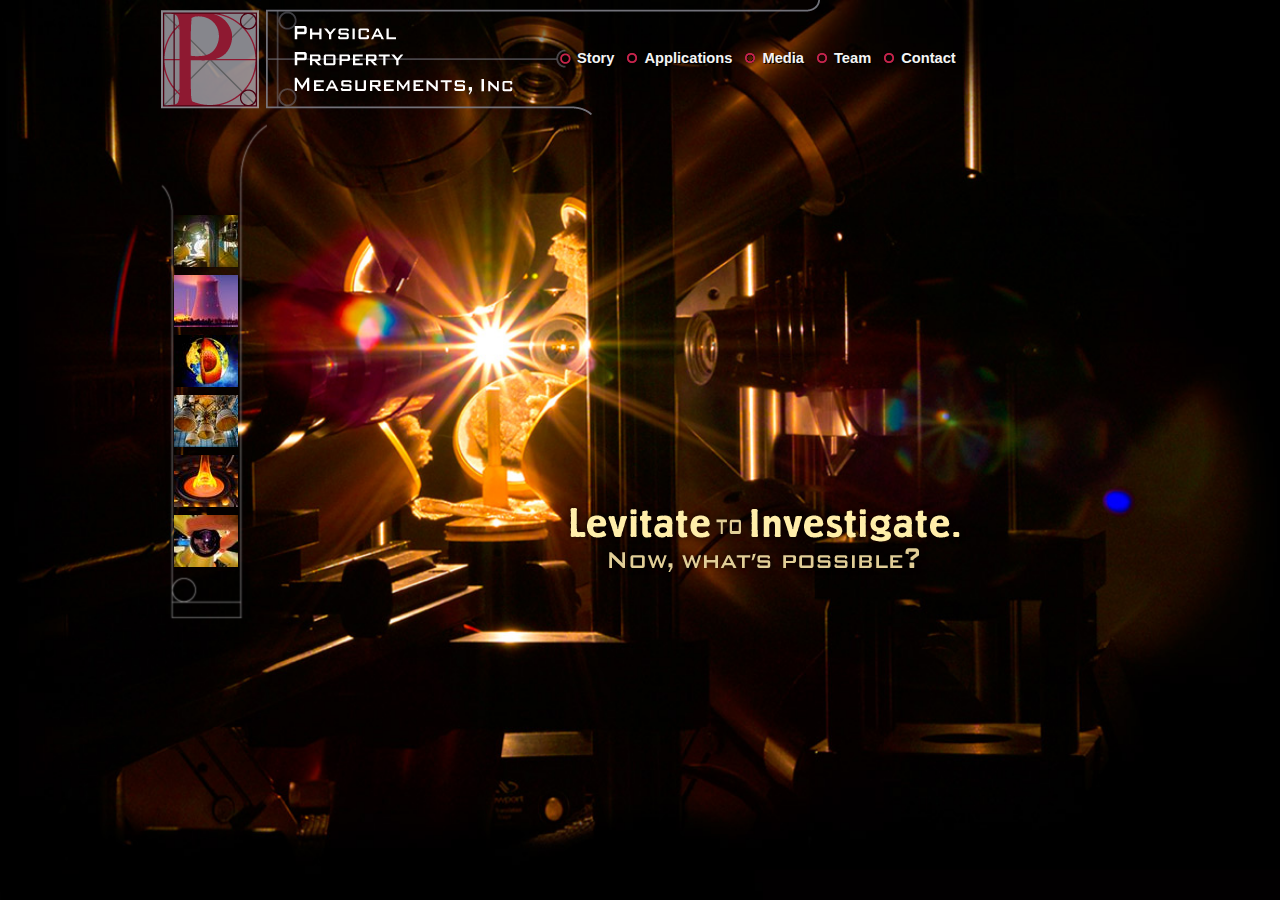
<file: index.html>
<!DOCTYPE html>
<html>
<head>
<meta charset="utf-8">
<meta http-equiv="Content-Type" content="text/html; charset=UTF-8">
<meta name="author" content="Jeff Sickel, Corpus Callosum Corpoation">
<meta name="robots" content="all">
<meta name="keywords" content="containerless, levitation, containerless materials processing, high temperature melts, aero-acoustic levitator">
<meta name="msvalidate.01" content="B1469F4B7B9A7CA0CBE9A49413F02717" />
<title>PPM: Containerless processing of levitated materials</title>
<link rel="stylesheet" href="css/style.css" type="text/css" media="all" />
<link rel="stylesheet" href="css/content.css" type="text/css" media="all" />
<link rel="icon" type="image/x-icon" href="favicon.ico">
<script src="/js/ga.js" type="text/javascript"></script>
</head>
<body class="home">
<div class="wrapper">
<header>
<div class="header">
<div class="logo fl">
<h1><span>Physical Property Measurements</span><a href="index.html"><img src="img/ppm_logo.png" alt="" title="PPM"/></a><img src="img/navframe.png" /></h1>
</div>
<div class="menu fl">
<ul id="nav" class="menu fr" role="navigation">
	<li class="nl"><a title="Story" href="story.html">Story</a></li>
	<li><a title="Applications" href="apps.html">Applications</a></li>
	<li class="subdec"><a title="Media" href="#">Media</a>
		<ul>
		<li><a title="Media > Documents" href="docs.html">Documents</a></li>
		<li><a title="Media > Images" href="images.html">Images</a></li>
		<li><a title="Media > Videos" href="videos.html">Videos</a></li>
		</ul>
	</li>
	<li class="subdec"><a class="hunder" title="Team" href="team.html">Team</a>
		<ul>
		<li><a title="Team > Credits" href="credits.html">Credits</a>
		</li>
		</ul>
	</li>
	<li><a title="Contact" href="contact.html">Contact</a></li>
</ul>
</div>
</div>
</header>

<article>
<div class="content">
<div class="trademark">
<span>Levitate to Investigate.</span>
</div>

<div class="thumb">
<div id="ttop"><img src="img/home_vert_ftop.png" alt=""/></div>
<ul id="thumbnav">
	<li>
	<img src="img/t_aal.jpg"/>
	<img src="img/tp_aal.jpg" class="preview"/>
	<span>Research:<br />
	Use containerless processing to study material properties in unexplored environments. Achieve temperatures greater than 3000°C.  Hold deeply undercooled melts.<br />
	<a href="apps.html#Research">read more</a>
	</span>
	</li>
	<li>
	<img src="img/t_nuclear.jpg"/>
	<img src="img/tp_nuclear.jpg" class="preview"/>
	<span>Nuclear:<br />
	Study molten nuclear materials.  Liquidus &amp; melting temperatures, density, surface tension, viscosity, vaporization rates, etc.<br />
	<a href="apps.html#Nuclear">read more</a>
	</span>
	</li>
	<li>
	<img src="img/t_earth.jpg"/>
	<img src="img/tp_earth.jpg" class="preview"/>
	<span>Earth Science:<br />
	Handle molten minerals at any temperature, above and below the melting point.<br />
	<a href="apps.html#Earth">read more</a>
	</span>
	</li>
	<li>
	<img src="img/t_prop.jpg"/>
	<img src="img/tp_prop.jpg" class="preview"/>
	<span>Rockets:<br />
	Measure undercooling, recalescence, optical properties of molten rocket effluents.<br />
	<a href="apps.html#Propulsion">read more</a>
	</span>
	</li>
	<li>
	<img src="img/t_glass.jpg"/>
	<img src="img/tp_glass.jpg" class="preview"/>
	<span>Glass:<br />
	Novel glasses form from deeply undercooled melts.  Fragile glass-forming liquids.  Viscosity, surface tension, efficient glass property vs composition studies.<br />
	<a href="apps.html#Glass">read more</a>
	</span>
	</li>
	<li>
	<img src="img/t_imagine.jpg"/>
	<img src="img/tp_imagine.jpg" class="preview"/>
	<span>Imagination:<br />
	The AAL can heat and melt material, with control, at near solar radiance temperatures.<br />
	<a href="apps.html#Imagination">read more</a>
	</span>
	</li>
</ul>
<div id="tbot"><img src="img/home_vert_fbot.png" alt=""/></div>
</div>
</div>
</article>

<footer>
<div class="footer">
<div class="copyright">
<span>&copy; 2011 Physical Property Measurements, Inc.  Evanston, IL</span>
</div>
</div>
</footer>

</div>

</body>
</html>
</file>
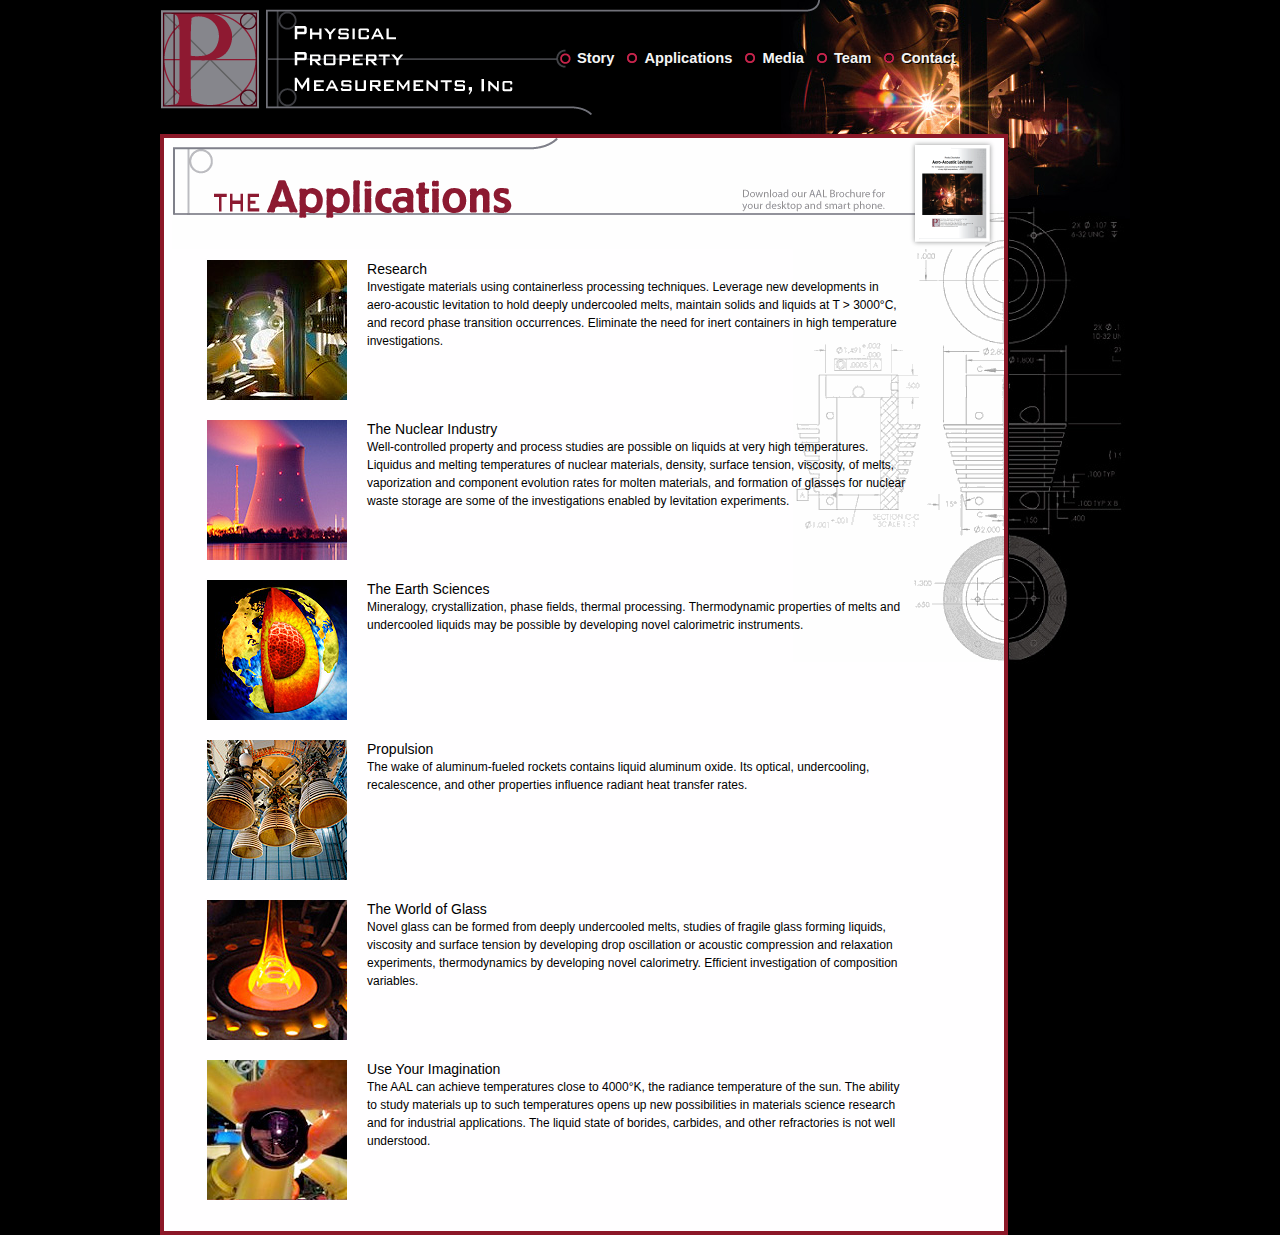
<file: apps.html>
<!DOCTYPE html>
<html>
<head>
<meta charset="utf-8">
<meta http-equiv="Content-Type" content="text/html; charset=UTF-8">
<meta name="author" content="Jeff Sickel, Corpus Callosum Corpoation">
<meta name="robots" content="all">
<meta name="keywords" content="containerless, levitation, containerless materials processing, high temperature melts, aero-acoustic levitator">
<title>Physical Property Measurements: Applications</title>
<link rel="stylesheet" href="css/style.css" type="text/css" media="all" />
<link rel="stylesheet" href="css/content.css" type="text/css" media="all" />
<link rel="icon" type="image/x-icon" href="favicon.ico">
<script src="/js/ga.js" type="text/javascript"></script>
</head>
<body class="inter">
<div class="wrapper">
<header>
<div class="header">
<div class="logo fl">
<h1><span>Physical Property Measurements</span><a href="index.html"><img src="img/ppm_logo.png" alt="" title="PPM"/></a><img src="img/navframe.png" /></h1>
</div>
<div class="menu fl">
<ul id="nav" class="menu fr" role="navigation">
	<li class="nl"><a title="Story" href="story.html">Story</a></li>
	<li><a title="Applications" href="apps.html">Applications</a></li>
	<li class="subdec"><a title="Media" href="#">Media</a>
		<ul>
		<li><a title="Media > Documents" href="docs.html">Documents</a></li>
		<li><a title="Media > Images" href="images.html">Images</a></li>
		<li><a title="Media > Videos" href="videos.html">Videos</a></li>
		</ul>
	</li>
	<li class="subdec"><a class="hunder" title="Team" href="team.html">Team</a>
		<ul>
		<li><a title="Team > Credits" href="credits.html">Credits</a>
		</li>
		</ul>
	</li>
	<li><a title="Contact" href="contact.html">Contact</a></li>
</ul>
</div>
</div>
</header>

<article>
<div class="content">
<div class="tframe">
<div class="tlineart fl"><img id="title" src="img/applications.png" alt="the Applications"/></div>
<div class="tbrochure fr"><a href="docs/aal_brochure.pdf"><img src="img/pdf_doc_icon.png" alt="AAL Brochure" title="AAL Brochure"/></a></div>

<div class="detail fl">
<div class="app">
<img src="img/a_research.jpg" />
<div class="info" id="Research">
<h3>Research</h3>
<span>
Investigate materials using containerless processing techniques.  Leverage new
developments in aero-acoustic levitation to hold deeply undercooled melts,
maintain solids and liquids at T > 3000°C, and record phase transition occurrences.
Eliminate the need for inert containers in high temperature investigations.
</span>
</div>
</div>

<div class="app">
<img src="img/a_nuclear.jpg" />
<div class="info" id="Nuclear">
<h3>The Nuclear Industry</h3>
<span>
Well-controlled property and process studies are possible on liquids at very high
temperatures. Liquidus and melting temperatures of nuclear materials, density, surface
tension, viscosity, of melts, vaporization and component evolution rates for molten materials,
and formation of glasses for nuclear waste storage are some of the investigations enabled by
levitation experiments.
</span>
</div>
</div>

<div class="app">
<img src="img/a_earth.jpg" />
<div class="info" id="Earth">
<h3>The Earth Sciences</h3>
<span>
Mineralogy, crystallization, phase fields, thermal processing. Thermodynamic properties
of melts and undercooled liquids may be possible by developing novel calorimetric instruments.</span>
</div>
</div>

<div class="app">
<img src="img/a_prop.jpg" />
<div class="info" id="Propulsion">
<h3>Propulsion</h3>
<span>
The wake of aluminum-fueled rockets contains liquid aluminum oxide. Its optical,
undercooling, recalescence, and other properties influence radiant heat transfer rates. </span>
</div>
</div>

<div class="app">
<img src="img/a_glass.jpg" />
<div class="info" id="Glass">
<h3>The World of Glass</h3>
<span>
Novel glass can be formed from deeply undercooled melts, studies of fragile glass forming
liquids, viscosity and surface tension by developing drop oscillation or acoustic compression
and relaxation experiments, thermodynamics by developing novel calorimetry. Efficient
investigation of composition variables.</span>
</div>
</div>

<div class="app">
<img src="img/a_imagine.jpg" />
<div class="info" id="Imagination">
<h3>Use Your Imagination</h3>
<span>
The AAL can achieve temperatures close to 4000°K, the radiance temperature of the sun.
The ability to study materials up to such temperatures opens up new possibilities
in materials science research and for industrial applications. The liquid state of
borides, carbides, and other refractories is not well understood.
</span>
</div>
</div>

</div>

</div>
</div>
</article>

<footer>
<div class="footer">
<div class="copyright">
<span>&copy; 2011 Physical Property Measurements, Inc.  Evanston, IL</span>
</div>
</div>
</footer>

</div>

</body>
</html>
</file>
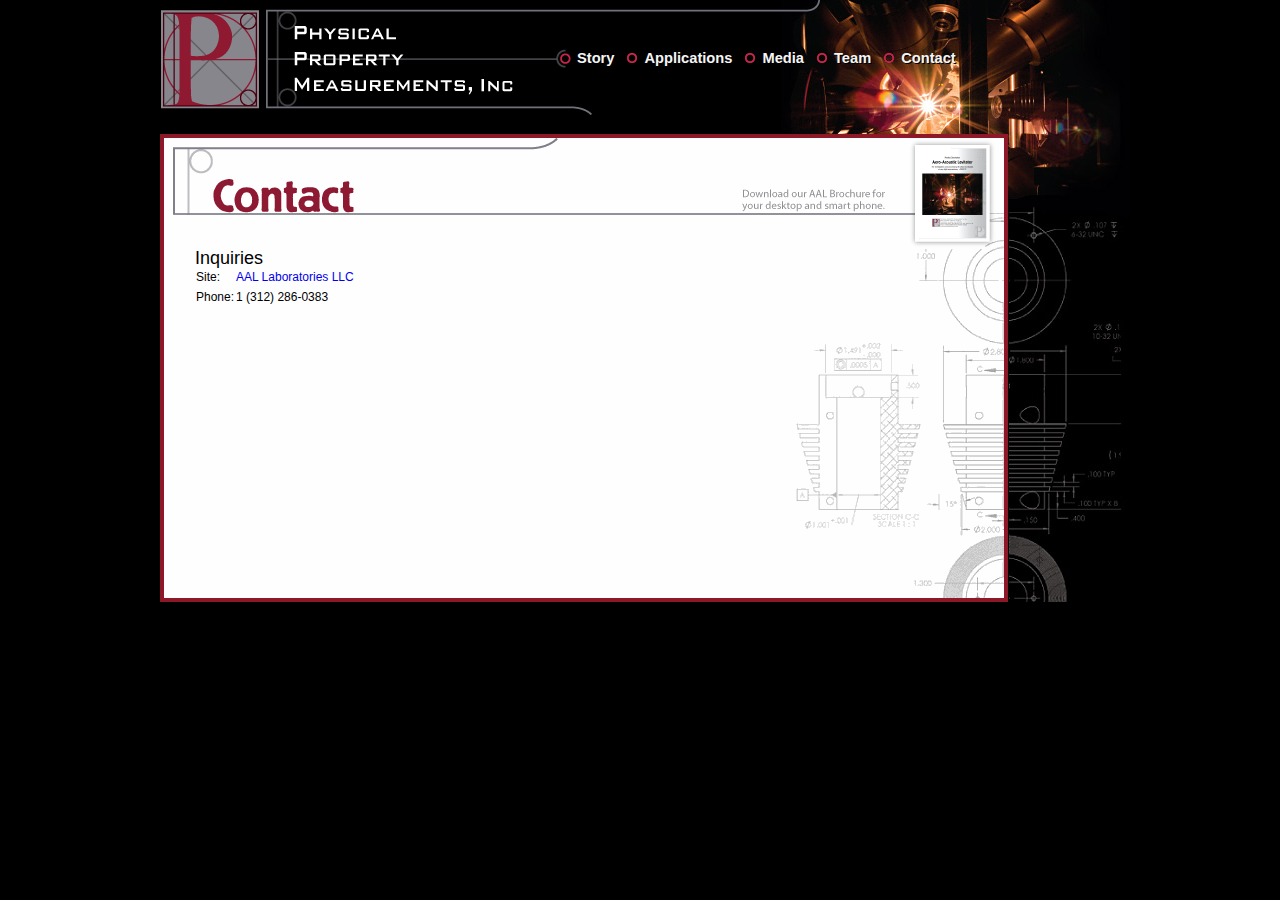
<file: contact.html>
<!DOCTYPE html>
<html>
<head>
<meta charset="utf-8">
<meta http-equiv="Content-Type" content="text/html; charset=UTF-8">
<meta name="author" content="Jeff Sickel, Corpus Callosum Corpoation">
<meta name="robots" content="all">
<meta name="keywords" content="levitation, containerless materials processing, high temperature melts, aero-acoustic levitator">
<title>Physical Property Measurements: Contact</title>
<link rel="stylesheet" href="css/style.css" type="text/css" media="all" />
<link rel="stylesheet" href="css/content.css" type="text/css" media="all" />
<link rel="stylesheet" href="css/s.css" type="text/css" media="all" />
<link rel="icon" type="image/x-icon" href="favicon.ico">
<script type="text/javascript" src="js/jquery-1.6.1.min.js"></script>
<script type="text/javascript" src="js/fancybox-1.3.4/jquery.easing-1.3.pack.js"></script>
<script type="text/javascript" src="js/fancybox-1.3.4/jquery.mousewheel-3.0.4.pack.js"></script>

<script type="text/javascript" src="js/fancybox-1.3.4/jquery.fancybox-1.3.4.js"></script>
    <link rel="stylesheet" type="text/css" href="js/fancybox-1.3.4/jquery.fancybox-1.3.4.css" media="screen" />
<script type="text/javascript" src="js/modernizr-1.7.min.js"></script>
<script type="text/javascript" src="js/web.js"></script>
<script src="/js/ga.js" type="text/javascript"></script>
</head>
<body class="inter">
<div class="wrapper">
<header>
<div class="header">
<div class="logo fl">
<h1><span>Physical Property Measurements</span><a href="index.html"><img src="img/ppm_logo.png" alt="" title="PPM"/></a><img src="img/navframe.png" /></h1>
</div>
<div class="menu fl">
<ul id="nav" class="menu fr" role="navigation">
	<li class="nl"><a title="Story" href="story.html">Story</a></li>
	<li><a title="Applications" href="apps.html">Applications</a></li>
	<li class="subdec"><a title="Media" href="#">Media</a>
		<ul>
		<li><a title="Media > Documents" href="docs.html">Documents</a></li>
		<li><a title="Media > Images" href="images.html">Images</a></li>
		<li><a title="Media > Videos" href="videos.html">Videos</a></li>
		</ul>
	</li>
	<li class="subdec"><a class="hunder" title="Team" href="team.html">Team</a>
		<ul>
		<li><a title="Team > Credits" href="credits.html">Credits</a>
		</li>
		</ul>
	</li>
	<li><a title="Contact" href="contact.html">Contact</a></li>
</ul>
</div>
</div>
</header>

<article>
<div class="content">
<div class="tframe">
<div class="tlineart fl"><img id="title" src="img/contact.png" alt="Contact"/></div>
<div class="tbrochure fr"><a href="docs/aal_brochure.pdf"><img src="img/pdf_doc_icon.png" alt="AAL Brochure" title="AAL Brochure"/></a></div>
<div class="detail">

<div class="scol">
<h2>Inquiries</h2>
<table>
<tr>
<td>Site:</td>
<td><a href="https://aal-labs.com/contact/">AAL Laboratories LLC</a> </td>
</tr>
<tr>
<td>Phone:</td>
<td>1 (312) 286-0383</td>
</tr>
</table>
</span>
</div>

</div>

</div>

</div>
</article>

<footer>
<div class="footer">
<div class="copyright">
<span>&copy; 2011 Physical Property Measurements, Inc.  Evanston, IL</span>
</div>
</div>
</footer>

</div>

</body>
</html>
</file>
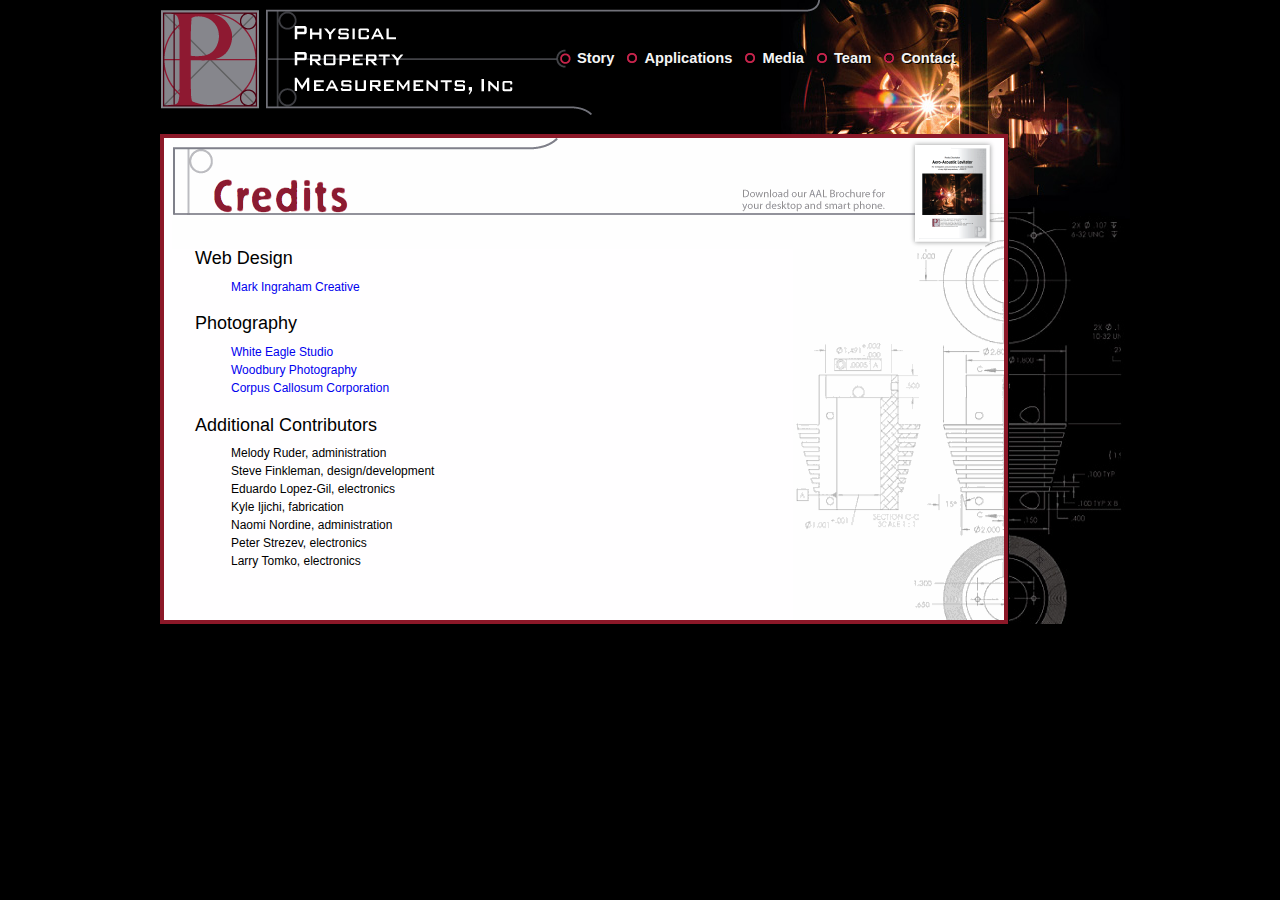
<file: credits.html>
<!DOCTYPE html>
<html>
<head>
<meta charset="utf-8">
<meta http-equiv="Content-Type" content="text/html; charset=UTF-8">
<meta name="author" content="Jeff Sickel, Corpus Callosum Corpoation">
<meta name="robots" content="all">
<meta name="keywords" content="levitation, containerless materials processing, high temperature melts, aero-acoustic levitator">
<title>Physical Property Measurements: Credits</title>
<link rel="stylesheet" href="css/style.css" type="text/css" media="all" />
<link rel="stylesheet" href="css/content.css" type="text/css" media="all" />
<link rel="stylesheet" href="css/s.css" type="text/css" media="all" />
<link rel="icon" type="image/x-icon" href="favicon.ico">
<script type="text/javascript" src="js/jquery-1.6.1.min.js"></script>
<script type="text/javascript" src="js/fancybox-1.3.4/jquery.easing-1.3.pack.js"></script>
<script type="text/javascript" src="js/fancybox-1.3.4/jquery.mousewheel-3.0.4.pack.js"></script>

<script type="text/javascript" src="js/fancybox-1.3.4/jquery.fancybox-1.3.4.js"></script>
    <link rel="stylesheet" type="text/css" href="js/fancybox-1.3.4/jquery.fancybox-1.3.4.css" media="screen" />
<script type="text/javascript" src="js/modernizr-1.7.min.js"></script>
<script type="text/javascript" src="js/web.js"></script>
<script src="/js/ga.js" type="text/javascript"></script>
</head>
<body class="inter">
<div class="wrapper">
<header>
<div class="header">
<div class="logo fl">
<h1><span>Physical Property Measurements</span><a href="index.html"><img src="img/ppm_logo.png" alt="" title="PPM"/></a><img src="img/navframe.png" /></h1>
</div>
<div class="menu fl">
<ul id="nav" class="menu fr" role="navigation">
	<li class="nl"><a title="Story" href="story.html">Story</a></li>
	<li><a title="Applications" href="apps.html">Applications</a></li>
	<li class="subdec"><a title="Media" href="#">Media</a>
		<ul>
		<li><a title="Media > Documents" href="docs.html">Documents</a></li>
		<li><a title="Media > Images" href="images.html">Images</a></li>
		<li><a title="Media > Videos" href="videos.html">Videos</a></li>
		</ul>
	</li>
	<li class="subdec"><a class="hunder" title="Team" href="team.html">Team</a>
		<ul>
		<li><a title="Team > Credits" href="credits.html">Credits</a>
		</li>
		</ul>
	</li>
	<li><a title="Contact" href="contact.html">Contact</a></li>
</ul>
</div>
</div>
</header>

<article>
<div class="content">
<div class="tframe">
<div class="tlineart fl"><img id="title" src="img/credits.png" alt="Credits"/></div>
<div class="tbrochure fr"><a href="docs/aal_brochure.pdf"><img src="img/pdf_doc_icon.png" alt="AAL Brochure" title="AAL Brochure"/></a></div>
<div class="detail">

<div class="scol">
<h2>Web Design</h2>
<section style="margin-left: 3em; margin-top: 8pt; margin-bottom: 14pt">
<p>
<a href="http://www.ingycreative.info/">Mark Ingraham Creative</a><br />
</p>
</section>

<h2>Photography</h2>
<section style="margin-left: 3em; margin-top: 8pt; margin-bottom: 14pt">
<a href="http://www.whiteeaglestudio.com/">White Eagle Studio</a><br />
<a href="http://woodburyphotography.com/">Woodbury Photography</a><br />
<a href="http://www.corpus-callosum.com/services.html">Corpus Callosum Corporation</a><br />
</section>

<h2>Additional Contributors</h2>
<section style="margin-left: 3em; margin-top: 8pt; margin-bottom: 14pt">
Melody Ruder, administration<br />
Steve Finkleman, design/development<br />
Eduardo Lopez-Gil, electronics<br />
Kyle Ijichi, fabrication<br />
Naomi Nordine, administration<br />
Peter Strezev, electronics<br />
Larry Tomko, electronics<br />
</section>

</div>

</div>

</div>

</div>
</article>

<footer>
<div class="footer">
<div class="copyright">
<span>&copy; 2011 Physical Property Measurements, Inc.  Evanston, IL</span>
</div>
</div>
</footer>

</div>

<div style="display:none">
<div id="emailus">
<h2>Email Us</h2>
<p>Fill out the form to send us an email.</p>
<form id="email_form" class="mkform" method="post" action="">
<fieldset>
<ul>
<li>
<label>First Name:</label>
<input type="text" id="first_name" name="first_name" value="" size="30" maxlength="255"/>
</li>
<li class="error" id="fname_error">
<label></label>
<span>First name is required.</span>
</li>

<li>
<label>Last Name:</label>
<input type="text" id="last_name" name="last_name" value="" size="30" maxlength="255"/>
</li>
<li class="error" id="lname_error">
<label></label>
<span>Last name is required.</span>
</li>

<li>
<label>Company:</label>
<input type="text" id="company_name" name="company_name" value="" size="30" maxlength="255"/>
</li>

<li>
<label>Email Address:</label>
<input type="text" id="email_addr" name="email_addr" value="" size="30" maxlength="255"/>
</li>
<li class="error" id="email_error">
<label></label>
<span>Email address is required.</span>
</li>

<li>
<label>Confirm Email:</label>
<input type="text" id="email_conf" name="email_conf" value="" size="30" maxlength="255"/>
</li>
<li class="error" id="emailconf_error">
<label></label>
<span>Email address does not match.</span>
</li>

<li>
<label>Phone Number:</label>
<input type="text" id="Phone" name="Phone" value="" size="30" maxlength="255"/>
</li>

<li>
<label>Message:</label>
<span class="mkinput">
<textarea id="message" name="message" rows="5" cols="35"></textarea>
</span>
</li>
<li class="error" id="msg_error">
<label></label>
<span>A message is required.</span>
</li>

<li>
<label></label>
<input id="mkformsubmit" type="submit" value="Submit" />
</li>
</ul>
</fieldset>
</form>
</div>

</div>

</body>
</html>
</file>
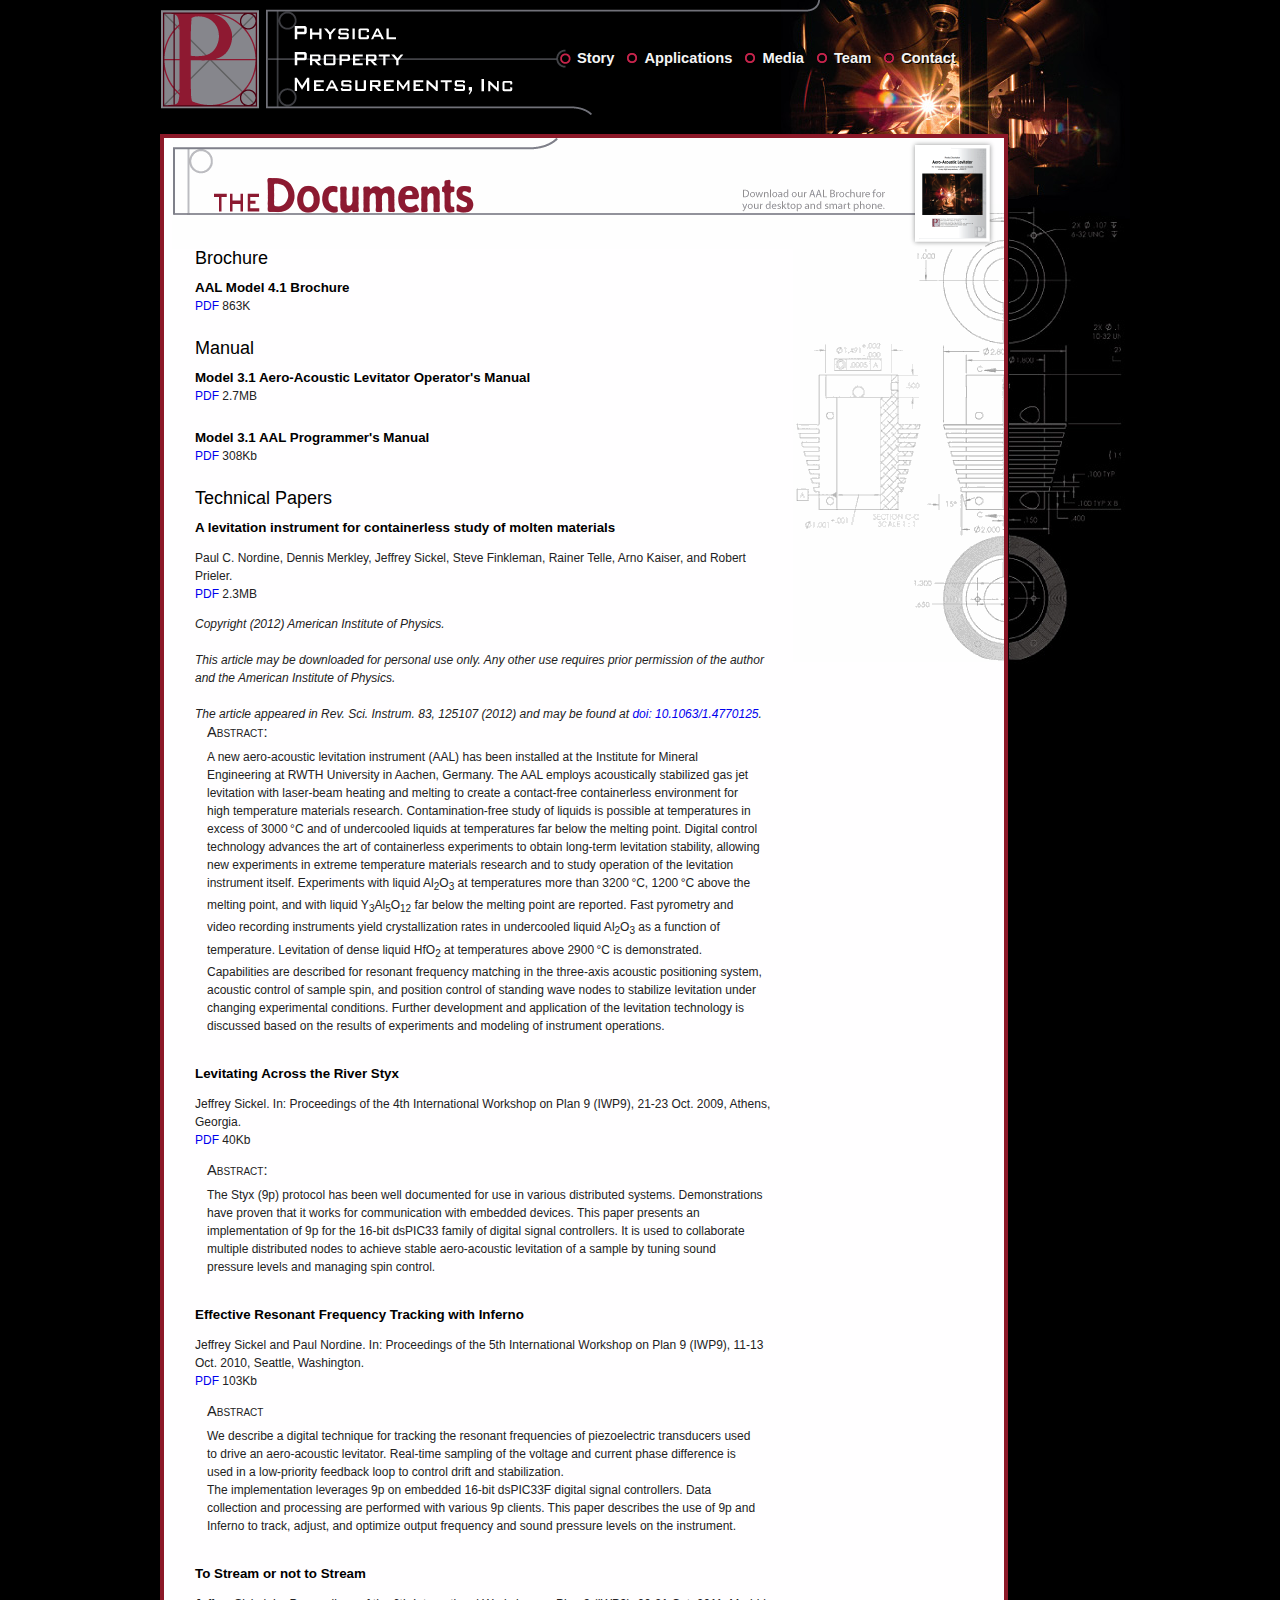
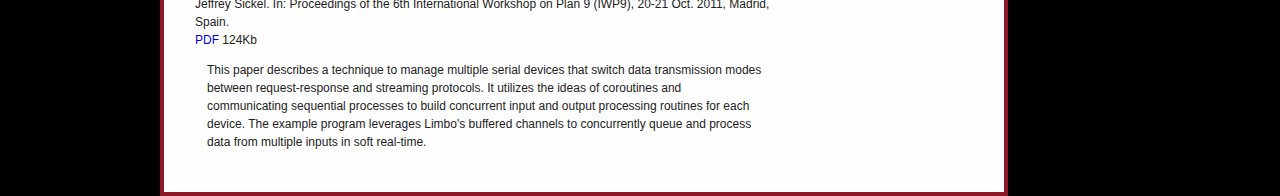
<file: docs.html>
<!DOCTYPE html>
<html>
<head>
<meta charset="utf-8">
<meta http-equiv="Content-Type" content="text/html; charset=UTF-8">
<meta name="author" content="Jeff Sickel, Corpus Callosum Corpoation">
<meta name="robots" content="all">
<meta name="keywords" content="levitation, containerless materials processing, high temperature melts, aero-acoustic levitator">
<title>Physical Property Measurements: Documents</title>
<link rel="stylesheet" href="css/style.css" type="text/css" media="all" />
<link rel="stylesheet" href="css/content.css" type="text/css" media="all" />
<link rel="stylesheet" href="css/bib.css" type="text/css" media="all" />
<link rel="icon" type="image/x-icon" href="favicon.ico">
<script src="/js/ga.js" type="text/javascript"></script>
</head>
<body class="inter">
<div class="wrapper">
<header>
<div class="header">
<div class="logo fl">
<h1><span>Physical Property Measurements</span><a href="index.html"><img src="img/ppm_logo.png" alt="" title="PPM"/></a><img src="img/navframe.png" /></h1>
</div>
<div class="menu fl">
<ul id="nav" class="menu fr" role="navigation">
	<li class="nl"><a title="Story" href="story.html">Story</a></li>
	<li><a title="Applications" href="apps.html">Applications</a></li>
	<li class="subdec"><a title="Media" href="#">Media</a>
		<ul>
		<li><a title="Media > Documents" href="docs.html">Documents</a></li>
		<li><a title="Media > Images" href="images.html">Images</a></li>
		<li><a title="Media > Videos" href="videos.html">Videos</a></li>
		</ul>
	</li>
	<li class="subdec"><a class="hunder" title="Team" href="team.html">Team</a>
		<ul>
		<li><a title="Team > Credits" href="credits.html">Credits</a>
		</li>
		</ul>
	</li>
	<li><a title="Contact" href="contact.html">Contact</a></li>
</ul>
</div>
</div>
</header>

<article>
<div class="content">
<div class="tframe">
<div class="tlineart fl"><img id="title" src="img/docs.png" alt="Documents"/></div>
<div class="tbrochure fr"><a href="docs/aal_brochure.pdf"><img src="img/pdf_doc_icon.png" alt="AAL Brochure" title="AAL Brochure"/></a></div>
<div class="detail">

<div class="scol">
<h2>Brochure</h2>
<div class="bib">
<div class="title">AAL Model 4.1 Brochure</div>
<div class="paper"><a href="docs/aal_brochure.pdf">PDF</a> 863K</div>
</div>
</div>

<div class="scol">
<h2>Manual</h2>

<div class="bib">
<div class="title">Model 3.1 Aero-Acoustic Levitator Operator's Manual</div>
<div class="paper"><a href="docs/AAL Manual 3.3.pdf">PDF</a> 2.7MB</div>
</div>

<div class="bib">
<div class="title">Model 3.1 AAL Programmer's Manual</div>
<div class="paper"><a href="docs/manual.pdf">PDF</a> 308Kb</div>
</div>
</div>

<div class="scol">
<h2>Technical Papers</h2>

<div class="bib" id="doi:10.1063/1.4770125">
<div class="title">A levitation instrument for containerless study of molten materials</div>
<p class="citation">
Paul C. Nordine, Dennis Merkley, Jeffrey Sickel, Steve Finkleman, Rainer Telle, Arno Kaiser, and Robert Prieler.</p>
<div class="paper"><a href="docs/Rev_Sci_Instrum-2012-Nordine.pdf">PDF</a> 2.3MB</div>
<p>
<i>Copyright (2012) American Institute of Physics.</i><br /><br />
<i>This article may be downloaded for personal use only. Any other use requires prior permission of the author and the American Institute of Physics.</i><br /><br />
<i>The article appeared in Rev. Sci. Instrum. 83, 125107 (2012) and may be found at <a href="http://dx.doi.org/10.1063/1.4770125">doi: 10.1063/1.4770125</a>.</i><br />
</p>
<div class="abstract">
<h2>Abstract:</h2>
<p>A new aero-acoustic levitation instrument (AAL) has been installed at the Institute for Mineral Engineering at RWTH University in Aachen, Germany. The AAL employs acoustically stabilized gas jet levitation with laser-beam heating and melting to create a contact-free containerless environment for high temperature materials research. Contamination-free study of liquids is possible at temperatures in excess of 3000 °C and of undercooled liquids at temperatures far below the melting point. Digital control technology advances the art of containerless experiments to obtain long-term levitation stability, allowing new experiments in extreme temperature materials research and to study operation of the levitation instrument itself. Experiments with liquid Al<sub class="emphinferior">2</sub>O<sub class="emphinferior">3</sub> at temperatures more than 3200 °C, 1200 °C above the melting point, and with liquid Y<sub class="emphinferior">3</sub>Al<sub class="emphinferior">5</sub>O<sub class="emphinferior">12</sub> far below the melting point are reported. Fast pyrometry and video recording instruments yield crystallization rates in undercooled liquid Al<sub class="emphinferior">2</sub>O<sub class="emphinferior">3</sub> as a function of temperature. Levitation of dense liquid HfO<sub class="emphinferior">2</sub> at temperatures above 2900 °C is demonstrated. Capabilities are described for resonant frequency matching in the three-axis acoustic positioning system, acoustic control of sample spin, and position control of standing wave nodes to stabilize levitation under changing experimental conditions. Further development and application of the levitation technology is discussed based on the results of experiments and modeling of instrument operations.
</p>
</div>

<div class="bib" id="levitating">
<div class="title">Levitating Across the River Styx</div>
<p class="citation">
Jeffrey Sickel.
In: Proceedings of the 4th International Workshop on Plan 9 (IWP9), 21-23 Oct. 2009, Athens, Georgia.
</p>
<div class="paper"><a href="docs/levitation.pdf">PDF</a> 40Kb</div>
<div class="abstract">
<h2>Abstract:</h2>
<p>
The Styx (9p) protocol has been well documented for use in various distributed systems.
Demonstrations have proven that it works for communication with embedded devices.  This
paper presents an implementation of 9p for the 16-bit dsPIC33 family of digital signal
controllers.  It is used to collaborate multiple distributed nodes to achieve stable
aero-acoustic levitation of a sample by tuning sound pressure levels and managing spin
control.
</p>
</div>
</div>

<div class="bib" id="freq">
<div class="title">Effective Resonant Frequency Tracking with Inferno</div>
<p class="citation">
Jeffrey Sickel and Paul Nordine.
In: Proceedings of the 5th International Workshop on Plan 9 (IWP9), 11-13 Oct. 2010, Seattle, Washington.
</p>
<div class="paper"><a href="docs/rftracking.pdf">PDF</a> 103Kb</div>
<div class="abstract">
<h2>Abstract</h2>
<p>
We describe a digital technique for tracking the resonant frequencies of
piezoelectric transducers used to drive an aero-acoustic levitator.
Real-time sampling of the voltage and current phase difference is used in a
low-priority feedback loop to control drift and stabilization.
<br />
The implementation leverages 9p on embedded 16-bit dsPIC33F digital signal
controllers.  Data collection and processing are performed with various 9p
clients.  This paper describes the use of 9p and Inferno to track, adjust, and
optimize output frequency and sound pressure levels on the instrument.
</p>
</div>
</div>

<div class="bib" id="tsonts">
<div class="title">To Stream or not to Stream</div>
<p class="citation">
Jeffrey Sickel.
In: Proceedings of the 6th International Workshop on Plan 9 (IWP9), 20-21 Oct. 2011, Madrid, Spain.
</p>
<div class="paper"><a href="docs/tsonts.pdf">PDF</a> 124Kb</div>
<div class="abstract">
This paper describes a technique to manage multiple serial devices that switch
data transmission modes between request-response and streaming protocols.  It
utilizes the ideas of coroutines and communicating sequential processes to build
concurrent input and output processing routines for each device.  The example
program leverages Limbo's buffered channels to concurrently queue and process data from
multiple inputs in soft real-time.
</div>
</div>

</div>
</div>

</div>

</div>
</div>
</div>
</article>

<footer>
<div class="footer">
<div class="copyright">
<span>&copy; 2011 Physical Property Measurements, Inc.  Evanston, IL</span>
</div>
</div>
</footer>

</div>

</body>
</html>
</file>
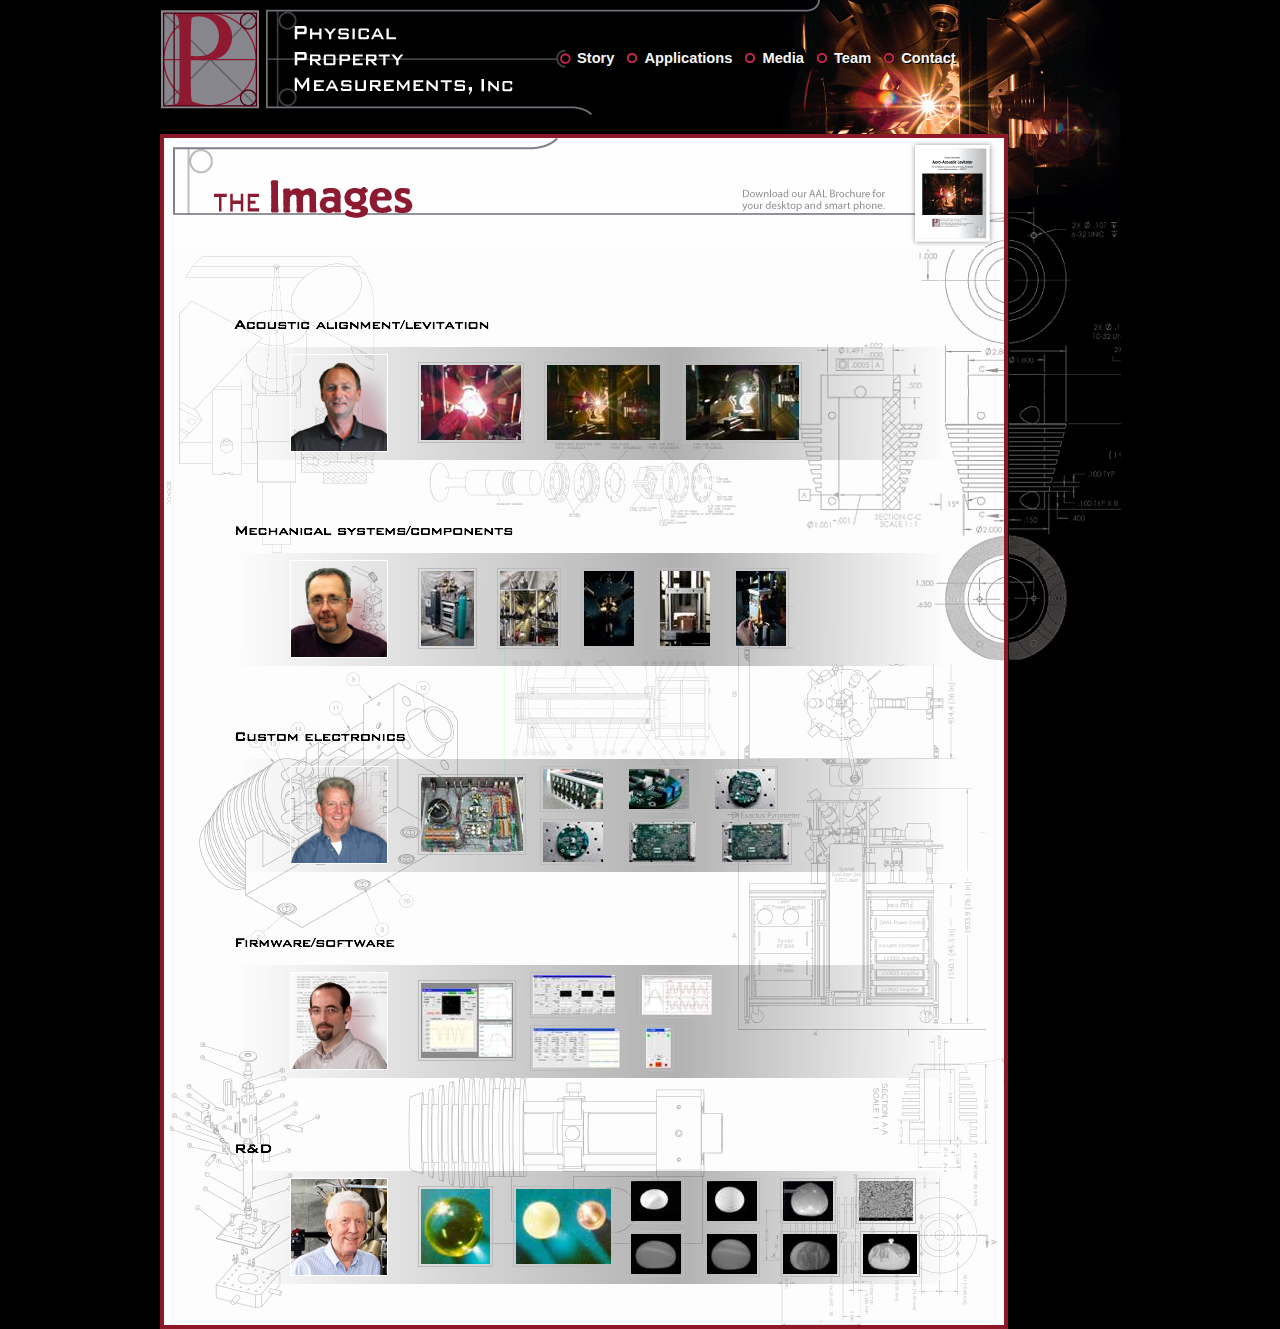
<file: images.html>
<!DOCTYPE html>
<html>
<head>
<meta charset="utf-8">
<meta http-equiv="Content-Type" content="text/html; charset=UTF-8">
<meta name="author" content="Jeff Sickel, Corpus Callosum Corpoation">
<meta name="robots" content="all">
<meta name="keywords" content="levitation, containerless materials processing, high temperature melts, aero-acoustic levitator">
<title>Levitation of Superheated Materials Images - Physical Property Measurements</title>
<!-- <meta http-equiv="X-UA-Compatible" content="IE=EmulateIE7, IE=9">-->
<link rel="stylesheet" href="css/style.css" type="text/css" media="all" />
<link rel="stylesheet" href="css/content.css" type="text/css" media="all" />
<link rel="stylesheet" href="css/stylefb.css" type="text/css" media="screen" />
<link rel="icon" type="image/x-icon" href="favicon.ico">
<script type="text/javascript" src="js/jquery-1.6.1.min.js"></script>
<script type="text/javascript" src="js/fancybox-1.3.4/jquery.easing-1.3.pack.js"></script>
<script type="text/javascript" src="js/fancybox-1.3.4/jquery.mousewheel-3.0.4.pack.js"></script>

<script type="text/javascript" src="js/fancybox-1.3.4/jquery.fancybox-1.3.4.js"></script>
    <link rel="stylesheet" type="text/css" href="js/fancybox-1.3.4/jquery.fancybox-1.3.4.css" media="screen" />
<script type="text/javascript" src="js/modernizr-1.7.min.js"></script>
<script type="text/javascript" src="js/web.js"></script>
<script src="/js/ga.js" type="text/javascript"></script>
</head>
<body class="inter">
<div class="wrapper">
<header>
<div class="header">
<div class="logo fl">
<h1><span>Physical Property Measurements</span><a href="index.html"><img src="img/ppm_logo.png" alt="" title="PPM"/></a><img src="img/navframe.png" /></h1>
</div>
<div class="menu fl">
<ul id="nav" class="menu fr" role="navigation">
	<li class="nl"><a title="Story" href="story.html">Story</a></li>
	<li><a title="Applications" href="apps.html">Applications</a></li>
	<li class="subdec"><a title="Media" href="#">Media</a>
		<ul>
		<li><a title="Media > Documents" href="docs.html">Documents</a></li>
		<li><a title="Media > Images" href="images.html">Images</a></li>
		<li><a title="Media > Videos" href="videos.html">Videos</a></li>
		</ul>
	</li>
	<li class="subdec"><a class="hunder" title="Team" href="team.html">Team</a>
		<ul>
		<li><a title="Team > Credits" href="credits.html">Credits</a>
		</li>
		</ul>
	</li>
	<li><a title="Contact" href="contact.html">Contact</a></li>
</ul>
</div>
</div>
</header>

<article>
<div class="content">
<div class="tiframe">
<div class="tlineart fl"><img id="title" src="img/images.png" alt="AAL Images"/></div>
<div class="tbrochure fr"><a href="docs/aal_brochure.pdf"><img src="img/pdf_doc_icon.png" alt="AAL Brochure" title="AAL Brochure"/></a></div>
<div class="detail fancy fl">

<div class="idetail">

<div class="bpad clear">
<h3><img src="img/i_acoustic.png" alt="Acoustic alignment/levitation" /></h3>
<div class="grow">
<div class="heads fl">
<ul>
<li>
<img src="img/hs_dennis.png"/>
<span><b><a href="team.html#bio_dennis">Dennis Merkley</a></b><br/ >
AAL inventor, managed PPM's AAL development project.</span>
</li></ul>
</div>
<div class="montage">
<ul>
<li>
	<img  alt="Al2O3" src="images/IMG_1556v2_s.jpg"/>
	<a class="montage" rel="hot" href="images/IMG_1556v2.jpg"><img class="preview" alt="Al2O3" src="images/IMG_1556v2_p.jpg"/></a>
</li>
<li>
	<img alt="AAL" src="images/SDIM4816v2_s.jpg"/>
	<a class="montage" rel="hot" href="images/SDIM4816v2.jpg"><img class="preview" alt="AAL" src="images/SDIM4816v2_p.jpg"/></a>
</li>
<li>
	<img alt="AAL" src="images/SDIM4821v2_s.jpg"/>
	<a class="montage" rel="hot" href="images/SDIM4821v2.jpg"><img class="preview" alt="AAL" src="images/SDIM4821v2_p.jpg"/></a>
</li>
</ul>
</div>
</div>
</div>

<div class="bpad clear">
<h3><img src="img/i_mech.png" alt="Mechanical systems/components" /></h3>
<div class="grow">
<div class="heads fl">
<ul><li>
<img src="img/hs_jim.png"/>
<span><b><a href="team.html#bio_jim">James Rix</a></b><br />
designed and assembled AAL structural components.</span>
</li></ul>
</div>
<div class="montage">
<ul>
<li>
	<img alt="AAL" src="images/055_s.jpg"/>
	<a class="montage" rel="c_group" href="images/055.jpg" title="The aero-acoustic levitator"><img class="preview" alt="AAL" src="images/055_p.jpg"/></a>
</li>
<li>
	<img alt="AAL" src="images/DSC_8055c_s.jpg"/>
	<a class="montage" rel="c_group" href="images/DSC_8055c.jpg" title="The aero-acoustic levitator close-up"><img class="preview" all="AAL" src="images/DSC_8055c_p.jpg"/></a>
</li>
<li>
	<img alt="AAL" src="images/DSC_7959_s.jpg"/>
	<a class="montage" rel="c_group" href="images/DSC_7959.jpg" title="Acoustic transducers in situ"><img class="preview" all="AAL" src="images/DSC_7959_p.jpg"/></a>
</li>
<li>
	<img alt="AAL hearth melter" src="images/hearth_wp_s.jpg"/>
	<a class="montage" rel="c_group" href="images/hearth_wp.jpg" title="Hearth melter"><img class="preview" alt="AAL hearth melter" src="images/hearth_wp_p.jpg"/></a>
</li>
<li>
	<img alt="AAL" src="images/DSC_8015_s.jpg"/>
	<a class="montage" rel="c_group" href="images/DSC_8015.jpg" title="Hearth melter in use"><img class="preview" alt="AAL" src="images/DSC_8015_p.jpg"/></a>
</li>
</ul>
</div>
</div>
</div>

<div class="bpad clear">
<h3><img src="img/i_custom.png" alt="Custom electronics" /></h3>
<div class="grow">
<div class="heads fl">
<ul><li>
<img src="img/hs_john.png"/>
<span><b><a href="team.html#bio_john">John DeVos</a></b><br />
completed and debugged the AAL digital control system electronics.
</span>
</li></ul>
</div>
<div class="montage">
<ul>
<li>
	<img src="images/e/PowerPanelInt_s.jpg" alt=""/>
	<a class="montage" rel="e_group" href="images/e/PowerPanelInt.jpg" title="Power distribution panel (internal)"><img class="preview" src="images/e/PowerPanelInt_p.jpg" alt=""/></a>
</li>
</ul>
<table class="images">
<tr><td>
<ul>
<li>
	<img src="images/e/SDIM4894_s.jpg" alt=""/>
	<a class="montage" rel="e_group" href="images/e/SDIM4894.jpg" title="Digital communications and transducer control module"><img class="preview" src="images/e/SDIM4894_p.jpg" alt=""/></a>
</li>
<li>
	<img src="images/e/DSC_7899_s.jpg" alt=""/>
	<a class="montage" rel="e_group" href="images/e/DSC_7899.jpg" title="Analog electronics-position sensor"><img class="preview" src="images/e/DSC_7899_p.jpg" alt=""/></a>
</li>
<li>
	<img src="images/e/DSC_7892v2_s.jpg" alt=""/>
	<a class="montage" rel="e_group" href="images/e/DSC_7892v2.jpg" title="Digital electronics-position sensor"><img class="preview" src="images/e/DSC_7892v2_p.jpg" alt=""/></a>
</li>
</ul></td></tr>
<tr><td>
<ul>
<li>
	<img src="images/e/DSC_7893v2_s.jpg" alt=""/>
	<a class="montage" rel="e_group" href="images/e/DSC_7893v2.jpg" title="Analog electronics-position sensor"><img class="preview" src="images/e/DSC_7893v2_p.jpg" alt=""/></a>
</li>
<li>
	<img src="images/e/DSC_7886v2_s.jpg" alt=""/>
	<a class="montage" rel="e_group" href="images/e/DSC_7886v2.jpg" title="Digital communications board"><img class="preview" src="images/e/DSC_7886v2_p.jpg" alt=""/></a>
</li>
<li>
	<img src="images/e/DSC_7888v2_s.jpg" alt=""/>
	<a class="montage" rel="e_group" href="images/e/DSC_7888v2.jpg" title="Digital transducer control board"><img class="preview" src="images/e/DSC_7888v2_p.jpg" alt=""/></a>
</li>
</ul>
</td></tr>
</table>
</div>
</div>
</div>

<div class="bpad clear">
<h3><img src="img/i_firmware.png" alt="Firmware/software" /></h3>
<div class="grow">
<div class="heads fl">
<ul><li>
<img src="img/hs_jeff.png"/>
<span><b><a href="team.html#bio_jeff">Jeff Sickel</a></b><br />
designed and developed the AAL firmware and software control systems.
</span>
</li></ul>
</div>
<div class="montage">
<ul>
<li>
	<img src="images/ui/AALPyro_s.jpg" alt=""/>
	<a class="montage" rel="ui_group" href="images/ui/AALPyro.png" title="Pyrometer focus and readout"><img class="preview" src="images/ui/AALPyro_p.jpg" alt=""/></a>
</li>
</ul>
<table class="images">
<tr><td>
<ul>
<li>
	<img src="images/ui/AALConsole_s.jpg" alt=""/>
	<a class="montage" rel="ui_group" href="images/ui/AALConsole.png" title="Acoustic controller console"><img class="preview" src="images/ui/AALConsole_p.jpg" alt=""/></a>
</li>
<li>
	<img src="images/ui/AALScope_s.jpg" alt=""/>
	<a class="montage" rel="ui_group" href="images/ui/AALScope.png" title="Acoustic oscilloscope"><img class="preview" src="images/ui/AALScope_p.jpg" alt=""/></a>
</li>
</ul>
</td></tr>
<tr><td>
<ul>
<li>
	<img src="images/ui/AALSensors_s.jpg" alt=""/>
	<a class="montage" rel="ui_group" href="images/ui/AALSensors.png" title="Sensor feedback control"><img class="preview" src="images/ui/AALSensors_p.jpg" alt=""/></a>
</li>
<li>
	<img src="images/ui/UC2K_s.jpg" alt=""/>
	<a class="montage" rel="ui_group" href="images/ui/UC2K.png" title="Laser control"><img class="preview" src="images/ui/UC2K_p.jpg" alt=""/></a>
</li>
</ul>
</td></tr>
</table>
</div>
</div>
</div>

<div class="clear">
<h3><img src="img/i_rd.png" alt="R&D" /></h3>
<div class="grow">
<div class="heads fl">
<ul><li>
<img src="img/hs_paul.png"/>
<span><b><a href="team.html#bio_paul">Paul Nordine</a></b><br />
President of PPM, and high temperature materials scientist.
</span>
</li></ul>
</div>
<div class="montage">
<ul>
<li>
	<img src="images/s/LAG_glass_s.jpg" alt=""/>
	<a class="montage" rel="s_group" href="images/s/LAG_glass.jpg" title="La3Al5O12 glass"><img class="preview" src="images/s/LAG_glass_p.jpg" alt=""/></a>
</li>
<li>
	<img src="images/s/YAG_ErAG_glass_s.jpg" alt=""/>
	<a class="montage" rel="s_group" href="images/s/YAG_ErAG_glass.jpg" title="Y3Al5O12 and Er3Al5O12 glass"><img class="preview" src="images/s/YAG_ErAG_glass_p.jpg" alt="YAG and ErAG" title="Y3Al5O12 and Er3Al5O12 glass"/></a><br/>
</li>
</ul>
<table class="images">
<tr><td>
<ul>
<li>
	<img src="images/s/HfO2_2910C_s.jpg" alt=""/>
	<a class="montage" rel="s_group" href="images/s/HfO2_2910C.jpg" title="Liquid HfO2 at 2910 °C"><img class="preview" src="images/s/HfO2_2910C_p.jpg" alt=""/></a>
</li>
<li>
	<img src="images/s/Al2O3_3200C_s.jpg" alt=""/>
	<a class="montage" rel="s_group" href="images/s/Al2O3_3200C.jpg" title="Liquid Al2O3 at 3200 °C"><img class="preview" src="images/s/Al2O3_3200C_p.jpg" alt=""/></a>
</li>
<li>
	<img src="images/s/Al2O3_w_saph_fib_s.jpg" alt=""/>
	<a class="montage" rel="s_group" href="images/s/Al2O3_w_saph_fib.jpg" title="Solid Al2O3 on a sapphire fiber"><img class="preview" src="images/s/Al2O3_w_saph_fib_p.jpg" alt=""/></a>
</li>
<li>
	<img class="last" src="images/s/ZrSiO4_microstructure_s.jpg" alt=""/>
	<a class="montage" rel="s_group" href="images/s/ZrSiO4_microstructure.png" title="ZrSiO4 microstructure"><img class="preview" src="images/s/ZrSiO4_microstructure_p.jpg" alt=""/></a>
</li>
</ul>
</td></tr>
<tr><td>
<ul>
<li>
	<img src="images/s/YAG_1700C_squeezed_s.jpg" alt=""/>
	<a class="montage" rel="s_group" href="images/s/YAG_1700C_squeezed.jpg" title="Liquid YAG at 1700 °C acoustically squeezed"><img class="preview" src="images/s/YAG_1700C_squeezed_p.jpg" alt=""/></a>
</li>
<li>
	<img src="images/s/YAG_1700C_relaxed_s.jpg" alt=""/>
	<a class="montage" rel="s_group" href="images/s/YAG_1700C_relaxed.jpg" title="Liquid YAG at 1700 °C acoustically relaxed"><img class="preview" src="images/s/YAG_1700C_relaxed_p.jpg" alt=""/></a><br/>
</li>
<li>
	<img src="images/s/YAG_f-2184_s.jpg" alt=""/>
	<a class="montage" rel="s_group" href="images/s/YAG_f-2184.jpg" title="YAG slow crystallization frame"><img class="preview" src="images/s/YAG_f-2184_p.jpg" alt=""/></a>
</li>
<li>
	<img class="last" src="images/s/Y2O3_f1044_s.jpg" alt=""/>
	<a class="montage" rel="s_group" href="images/s/Y2O3_f1044.jpg" title="Y2O3 during the hexagonal to cubic phase transition at 2330° C"><img class="preview" src="images/s/Y2O3_f1044_p.jpg" alt=""/></a>
</li>
</ul>
</td></tr>
</table>
</div>
</div>
</div>

</div>

</div>
</div>
</div>
</article>

<footer>
<div class="footer">
<div class="copyright">
<span>&copy; 2011 Physical Property Measurements, Inc.  Evanston, IL</span>
</div>
</div>
</footer>

</div>

</body>
</html>
</file>
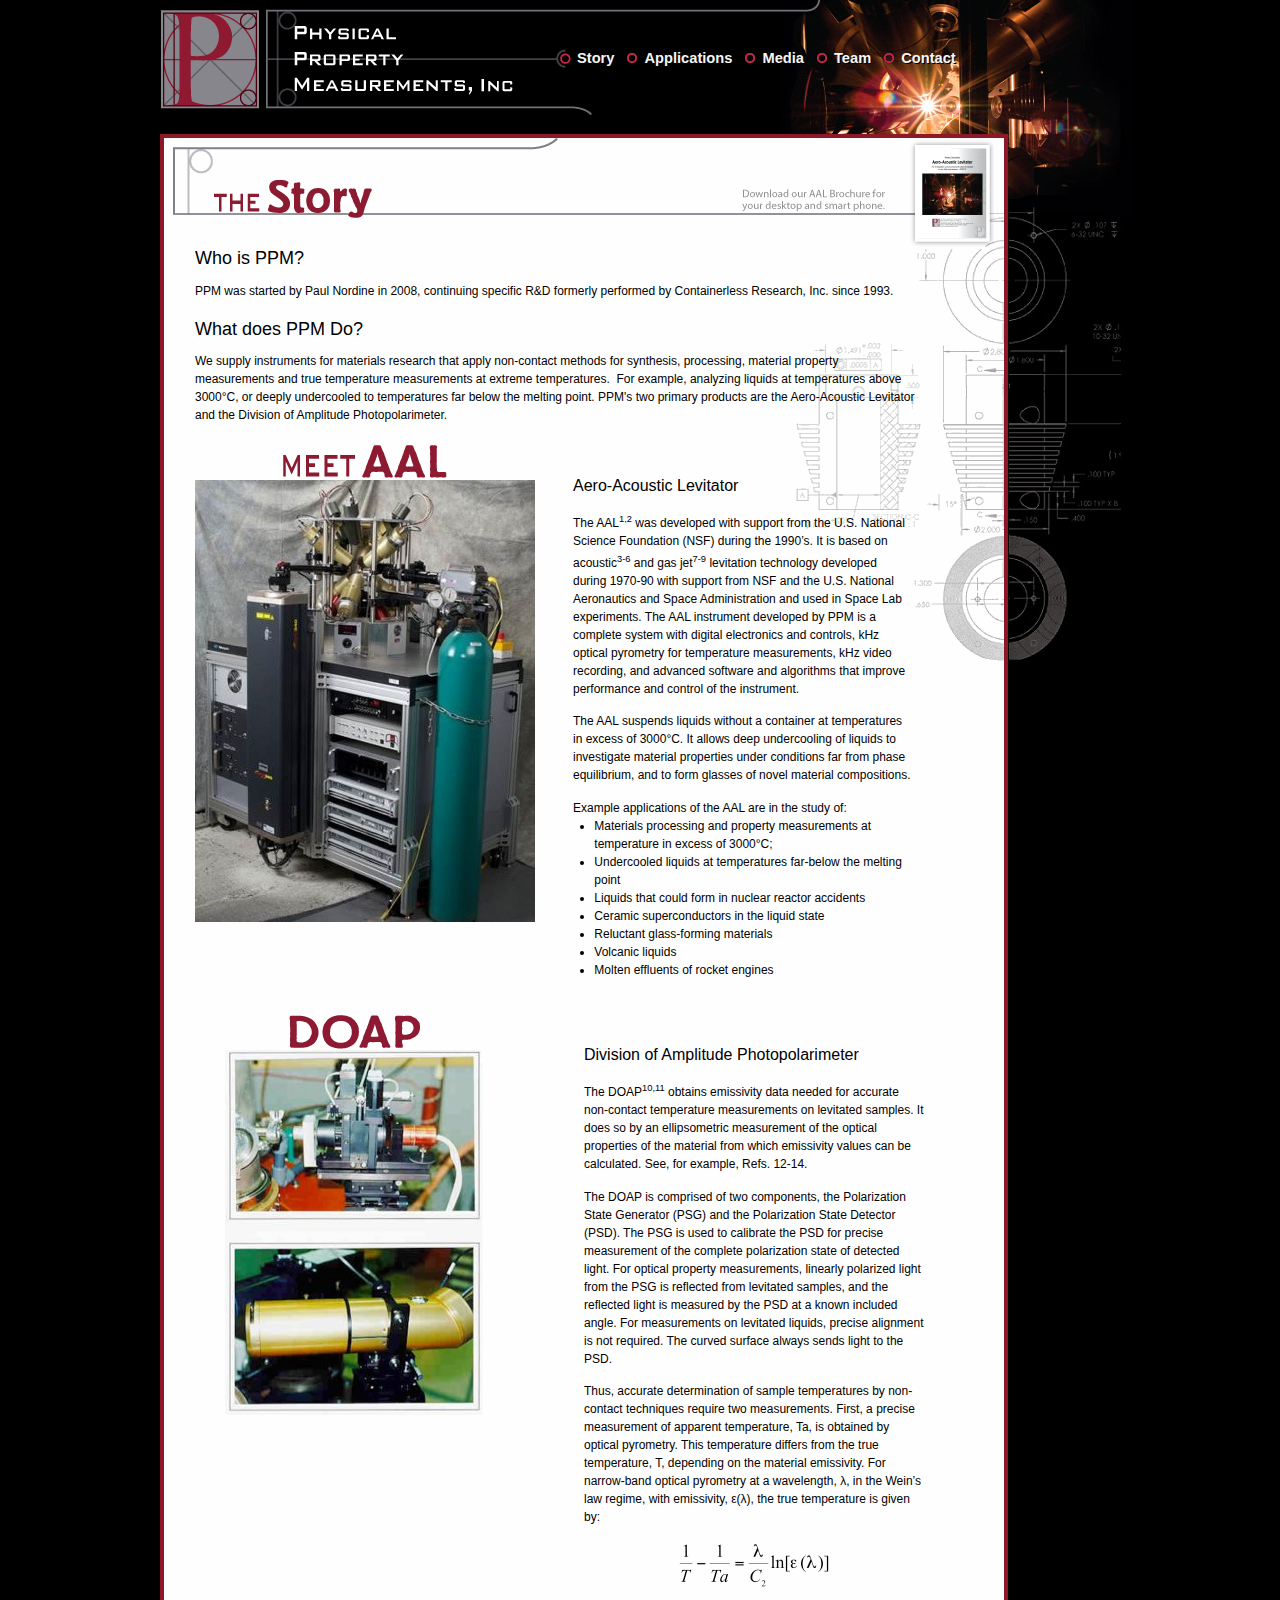
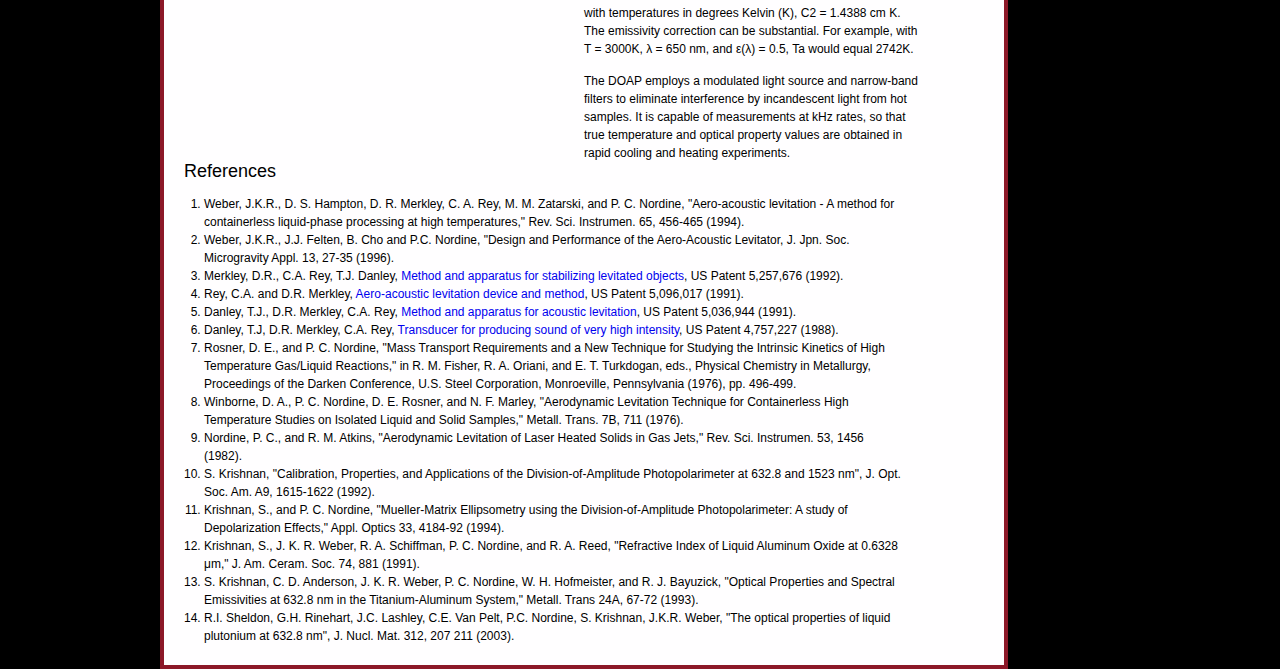
<file: story.html>
<!DOCTYPE html>
<html>
<head>
<meta charset="utf-8">
<meta http-equiv="Content-Type" content="text/html; charset=UTF-8">
<meta name="author" content="Jeff Sickel, Corpus Callosum Corpoation">
<meta name="robots" content="all">
<meta name="keywords" content="levitation, containerless materials processing, high temperature melts, aero-acoustic levitator">
<title>Levitation of Superheated Materials - The Story of Physical Property Measurements</title>
<link rel="stylesheet" href="css/style.css" type="text/css" media="all" />
<link rel="stylesheet" href="css/content.css" type="text/css" media="all" />
<link rel="icon" type="image/x-icon" href="favicon.ico">
<script src="/js/ga.js" type="text/javascript"></script>
</head>
<body class="inter">
<div class="wrapper">
<header>
<div class="header">
<div class="logo fl">
<h1><span>Physical Property Measurements</span><a href="index.html"><img src="img/ppm_logo.png" alt="" title="PPM"/></a><img src="img/navframe.png" /></h1>
</div>
<div class="menu fl">
<ul id="nav" class="menu fr" role="navigation">
	<li class="nl"><a title="Story" href="story.html">Story</a></li>
	<li><a title="Applications" href="apps.html">Applications</a></li>
	<li class="subdec"><a title="Media" href="#">Media</a>
		<ul>
		<li><a title="Media > Documents" href="docs.html">Documents</a></li>
		<li><a title="Media > Images" href="images.html">Images</a></li>
		<li><a title="Media > Videos" href="videos.html">Videos</a></li>
		</ul>
	</li>
	<li class="subdec"><a class="hunder" title="Team" href="team.html">Team</a>
		<ul>
		<li><a title="Team > Credits" href="credits.html">Credits</a>
		</li>
		</ul>
	</li>
	<li><a title="Contact" href="contact.html">Contact</a></li>
</ul>
</div>
</div>
</header>

<article>
<div class="content">
<div class="tframe">
<div class="tlineart fl"><img src="img/story.png" alt="Story" id="title"/></div>
<div class="tbrochure fr"><a href="docs/aal_brochure.pdf"><img src="img/pdf_doc_icon.png" alt="AAL Brochure" title="AAL Brochure"/></a></div>
<div class="detail">

<div class="scol">
<h2>Who is PPM?</h2>
<span>
PPM was started by Paul Nordine in 2008, continuing specific R&amp;D formerly
performed by Containerless Research, Inc. since 1993.
</span>
</div>

<div class="scol">
<h2>What does PPM Do?</h2>
<span>
We supply instruments for materials research that apply non-contact methods
for synthesis, processing, material property measurements and true temperature
measurements at extreme temperatures.  For example, analyzing liquids at
temperatures above 3000°C, or deeply undercooled to temperatures far below
the melting point. PPM's two primary products are the Aero-Acoustic Levitator
and the Division of Amplitude Photopolarimeter.
</span>
</div>

<div class="col fl">
<h1><img src="img/t_meet_aal.png" alt="meet AAL" id="meet AAL"/></h1>
<img src="img/meet_aal.jpg" alt=""/>
<span>
</span>
</div>
<div class="col fr">
<h1><span class="sc">&nbsp;</span></h1>
<h2>Aero-Acoustic Levitator</h2>
<span>
The AAL<sup>1,2</sup> was developed with support from the U.S. National
Science Foundation (NSF) during the 1990’s. It is based on
acoustic<sup>3-6</sup> and gas jet<sup>7-9</sup> levitation technology
developed during 1970-90 with support from NSF and the U.S. National
Aeronautics and Space Administration and used in Space Lab experiments.
The AAL instrument developed by PPM is a complete system with digital
electronics and controls, kHz optical pyrometry for temperature measurements,
kHz video recording, and advanced software and algorithms that improve
performance and control of the instrument.
</span>
<span>
The AAL suspends liquids without a container at temperatures in
excess of 3000°C.  It allows deep undercooling of liquids to investigate
material properties under conditions far from phase equilibrium, and to form
glasses of novel material compositions.
</span>
<span>
Example applications of the AAL are in the study of:
<ul>
<li>Materials processing and property measurements at temperature in excess of 3000°C;</li>
<li>Undercooled liquids at temperatures far-below the melting point</li>
<li>Liquids that could form in nuclear reactor accidents</li>
<li>Ceramic superconductors in the liquid state</li>
<li>Reluctant glass-forming materials</li>
<li>Volcanic liquids</li>
<li>Molten effluents of rocket engines</li>
</ul>
</span>
</div>
</div>

<div class="scol">
<span></span>
</div>

<div class="col fl">
<h1><img src="img/t_doap.png" alt="the DOAP" /></h1>
<img src="img/meet_doap.jpg" alt=""/>
<span>
</span>
</div>
<div class="col fr">
<h1><span class="sc">&nbsp;</span></h1>
<h2>Division of Amplitude Photopolarimeter</h2>
<span>
The DOAP<sup>10,11</sup> obtains emissivity data needed for accurate
non-contact temperature measurements on levitated samples. It
does so by an ellipsometric measurement of the optical properties of the
material from which emissivity values can be calculated. See, for example,
Refs. 12-14.
</span>
<span>
The DOAP is comprised of two components, the Polarization State Generator (PSG)
and the Polarization State Detector (PSD). The PSG is used to calibrate the PSD
for precise measurement of the complete polarization state of detected light. For
optical property measurements, linearly polarized light from the PSG is reflected
from levitated samples, and the reflected light is measured by the PSD at a known
included angle. For measurements on levitated liquids, precise alignment is not
required. The curved surface always sends light to the PSD.
</span>
<span>
Thus, accurate determination of sample temperatures by non-contact techniques
require two measurements. First, a precise measurement of apparent temperature,
Ta, is obtained by optical pyrometry. This temperature differs from the true
temperature, T, depending on the material emissivity. For narrow-band optical
pyrometry at a wavelength, λ, in the Wein’s law regime, with emissivity, ε(λ),
the true temperature is given by:
</span>
<span>
<img src="img/weins_law.png" />
</span>
<span>
with temperatures in degrees Kelvin (K), C2 = 1.4388 cm K. The emissivity
correction can be substantial. For example, with T = 3000K, λ = 650 nm,
and ε(λ) = 0.5, Ta would equal 2742K.
</span>
<span>
The DOAP employs a modulated light source and narrow-band filters to eliminate
interference by incandescent light from hot samples. It is capable of measurements
at kHz rates, so that true temperature and optical property values are obtained in
rapid cooling and heating experiments.
</span>
</div>

<div class="scol">
<h2>References</h2>
<span>
<ol>
<li>Weber, J.K.R., D. S. Hampton, D. R. Merkley, C. A. Rey, M. M. Zatarski, and P. C. Nordine, "Aero-acoustic levitation - A method for containerless liquid-phase processing at high temperatures," Rev. Sci. Instrumen. 65, 456-465 (1994).</li><li>Weber, J.K.R., J.J. Felten, B. Cho and P.C. Nordine, "Design and Performance of the Aero-Acoustic Levitator, J. Jpn. Soc. Microgravity Appl. 13, 27-35 (1996).</li><li>Merkley, D.R., C.A. Rey, T.J. Danley, <a href="http://patft.uspto.gov/netacgi/nph-Parser?Sect1=PTO2&Sect2=HITOFF&p=1&u=%2Fnetahtml%2FPTO%2Fsearch-bool.html&r=1&f=G&l=50&co1=AND&d=PTXT&s1=Rey.INNM.&s2=Merkley.INNM.&OS=IN/Rey+AND+IN/Merkley&RS=IN/Rey+AND+IN/Merkley">Method and apparatus for stabilizing levitated objects</a>, US Patent 5,257,676 (1992).</li><li>Rey, C.A. and D.R. Merkley, <a href="http://patft.uspto.gov/netacgi/nph-Parser?Sect1=PTO2&Sect2=HITOFF&p=1&u=%2Fnetahtml%2FPTO%2Fsearch-bool.html&r=2&f=G&l=50&co1=AND&d=PTXT&s1=Rey.INNM.&s2=Merkley.INNM.&OS=IN/Rey+AND+IN/Merkley&RS=IN/Rey+AND+IN/Merkley">Aero-acoustic levitation device and method</a>, US Patent 5,096,017 (1991).</li><li>Danley, T.J., D.R. Merkley, C.A. Rey, <a href="http://patft.uspto.gov/netacgi/nph-Parser?Sect1=PTO2&Sect2=HITOFF&p=1&u=%2Fnetahtml%2FPTO%2Fsearch-bool.html&r=3&f=G&l=50&co1=AND&d=PTXT&s1=Rey.INNM.&s2=Merkley.INNM.&OS=IN/Rey+AND+IN/Merkley&RS=IN/Rey+AND+IN/Merkley">Method and apparatus for acoustic levitation</a>, US Patent 5,036,944 (1991).</li><li>Danley, T.J, D.R. Merkley, C.A. Rey, <a href="http://patft.uspto.gov/netacgi/nph-Parser?Sect1=PTO2&Sect2=HITOFF&p=1&u=%2Fnetahtml%2FPTO%2Fsearch-bool.html&r=4&f=G&l=50&co1=AND&d=PTXT&s1=Rey.INNM.&s2=Merkley.INNM.&OS=IN/Rey+AND+IN/Merkley&RS=IN/Rey+AND+IN/Merkley">Transducer for producing sound of very high intensity</a>, US Patent 4,757,227 (1988).</li><li>Rosner, D. E., and P. C. Nordine, "Mass Transport Requirements and a New Technique for Studying the Intrinsic Kinetics of High Temperature Gas/Liquid Reactions," in R. M. Fisher, R. A. Oriani, and E. T. Turkdogan, eds., Physical Chemistry in Metallurgy, Proceedings of the Darken Conference, U.S. Steel Corporation, Monroeville, Pennsylvania (1976), pp. 496-499.</li><li>Winborne, D. A., P. C. Nordine, D. E. Rosner, and N. F. Marley, "Aerodynamic Levitation Technique for Containerless High Temperature Studies on Isolated Liquid and Solid Samples," Metall. Trans. 7B, 711 (1976).</li><li>Nordine, P. C., and R. M. Atkins, "Aerodynamic Levitation of Laser Heated Solids in Gas Jets," Rev. Sci. Instrumen. 53, 1456 (1982).</li><li>S. Krishnan, "Calibration, Properties, and Applications of the Division-of-Amplitude Photopolarimeter at 632.8 and 1523 nm", J. Opt. Soc. Am. A9, 1615-1622 (1992).</li><li>Krishnan, S., and P. C. Nordine, "Mueller-Matrix Ellipsometry using the Division-of-Amplitude Photopolarimeter: A study of Depolarization Effects," Appl. Optics 33, 4184-92 (1994).</li>
<li>Krishnan, S., J. K. R. Weber, R. A. Schiffman, P. C. Nordine, and R. A. Reed, "Refractive Index of Liquid Aluminum Oxide at 0.6328 μm," J. Am. Ceram. Soc. 74, 881 (1991).</li>
<li>S. Krishnan, C. D. Anderson, J. K. R. Weber, P. C. Nordine, W. H. Hofmeister, and R. J. Bayuzick, "Optical Properties and Spectral Emissivities at 632.8 nm in the Titanium-Aluminum System," Metall. Trans 24A, 67-72 (1993).</li>
<li>R.I. Sheldon, G.H. Rinehart, J.C. Lashley, C.E. Van Pelt, P.C. Nordine, S. Krishnan, J.K.R. Weber, "The optical properties of liquid plutonium at 632.8 nm", J. Nucl. Mat. 312, 207 211 (2003).</li>
</ol>
</span>
</div>

</div>

</div>
</article>

<footer>
<div class="footer">
<div class="copyright">
<span>&copy; 2011 Physical Property Measurements, Inc.  Evanston, IL</span>
</div>
</div>
</footer>

</div>

</body>
</html>
</file>
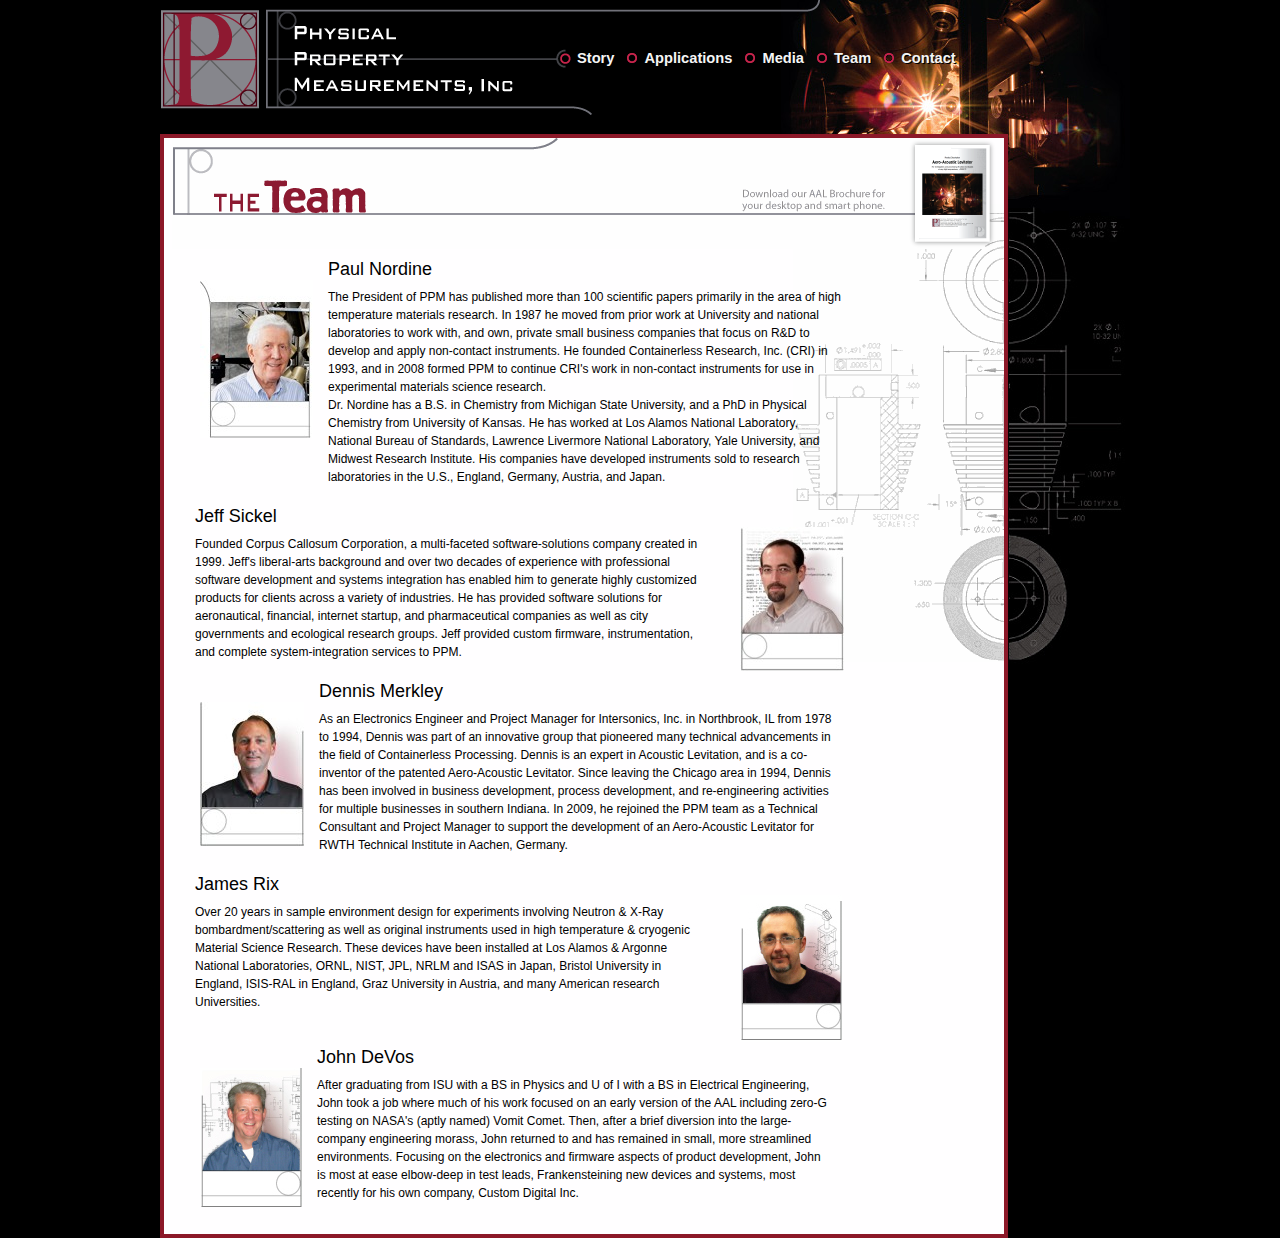
<file: team.html>
<!DOCTYPE html>
<html>
<head>
<meta charset="utf-8">
<meta http-equiv="Content-Type" content="text/html; charset=UTF-8">
<meta name="author" content="Jeff Sickel, Corpus Callosum Corpoation">
<meta name="robots" content="all">
<meta name="keywords" content="levitation, containerless materials processing, high temperature melts, aero-acoustic levitator">
<title>Physical Property Measurements: Team</title>
<link rel="stylesheet" href="css/style.css" type="text/css" media="all" />
<link rel="stylesheet" href="css/content.css" type="text/css" media="all" />
<link rel="icon" type="image/x-icon" href="favicon.ico">
<script src="/js/ga.js" type="text/javascript"></script>
</head>
<body class="inter">
<div class="wrapper">
<header>
<div class="header">
<div class="logo fl">
<h1><span>Physical Property Measurements</span><a href="index.html"><img src="img/ppm_logo.png" alt="" title="PPM"/></a><img src="img/navframe.png" /></h1>
</div>
<div class="menu fl">
<ul id="nav" class="menu fr" role="navigation">
	<li class="nl"><a title="Story" href="story.html">Story</a></li>
	<li><a title="Applications" href="apps.html">Applications</a></li>
	<li class="subdec"><a title="Media" href="#">Media</a>
		<ul>
		<li><a title="Media > Documents" href="docs.html">Documents</a></li>
		<li><a title="Media > Images" href="images.html">Images</a></li>
		<li><a title="Media > Videos" href="videos.html">Videos</a></li>
		</ul>
	</li>
	<li class="subdec"><a class="hunder" title="Team" href="team.html">Team</a>
		<ul>
		<li><a title="Team > Credits" href="credits.html">Credits</a>
		</li>
		</ul>
	</li>
	<li><a title="Contact" href="contact.html">Contact</a></li>
</ul>
</div>
</div>
</header>

<article>
<div class="content">
<div class="tframe">
<div class="tlineart fl"><img id="title" src="img/team.png" alt="Team"/></div>
<div class="tbrochure fr"><a href="docs/aal_brochure.pdf"><img src="img/pdf_doc_icon.png" alt="AAL Brochure" title="AAL Brochure"/></a></div>
<div class="detail fl">

<div class="bio" id="bio_paul">
<div class="headshot fl"><img src="img/h_paul.jpg"/></div>
<div class="bcol fr">
<h2>Paul Nordine</h2>
<span>
The President of PPM has published more than 100 scientific papers primarily in the area
of high temperature materials research. In 1987 he moved from prior work at University
and national laboratories to work with, and own, private small business companies that focus
on R&amp;D to develop and apply non-contact instruments. He founded Containerless
Research, Inc. (CRI) in 1993, and in 2008 formed PPM to continue CRI's work in non-contact
instruments for use in experimental materials science research. 
</span>
<span>
Dr. Nordine has a B.S. in Chemistry from Michigan State University, and a PhD in Physical
Chemistry from University of Kansas. He has worked at Los Alamos National Laboratory,
National Bureau of Standards, Lawrence Livermore National Laboratory, Yale University,
and Midwest Research Institute. His companies have developed instruments sold to
research laboratories in the U.S., England, Germany, Austria, and Japan.
</span>
</div>
</div>

<div class="bio" id="bio_jeff">
<div class="bcol fl">
<h2>Jeff Sickel</h2>
<span>
Founded Corpus Callosum Corporation, a multi-faceted software-solutions company created
in 1999. Jeff's liberal-arts background and over two decades of experience with
professional software development and systems integration has enabled him to generate highly
customized products for clients across a variety of industries. He has provided software
solutions for aeronautical, financial, internet startup, and pharmaceutical companies as well
as city governments and ecological research groups. Jeff provided
custom firmware, instrumentation, and complete system-integration services to PPM.
</span>
</div>
<div class="headshot fr"><img src="img/h_jeff.jpg"/></div>
</div>

<div class="bio" id="bio_dennis">
<div class="bcol fr">
<h2>Dennis Merkley</h2>
<span>
As an Electronics Engineer and Project Manager for Intersonics, Inc. in Northbrook, IL from
1978 to 1994, Dennis was part of an innovative group that pioneered many technical
advancements in the field of Containerless Processing.  Dennis is an expert in Acoustic
Levitation, and is a co-inventor of the patented Aero-Acoustic Levitator. Since leaving
the Chicago area in 1994, Dennis has been involved in business development, process
development, and re-engineering activities for multiple businesses in southern Indiana.  In
2009, he rejoined the PPM team as a Technical Consultant and Project Manager to support the
development of an Aero-Acoustic Levitator for RWTH Technical Institute in Aachen, Germany.
</span>
</div>
<div class="headshot fr"><img src="img/h_dennis.jpg"/></div>
</div>

<div class="bio"  id="bio_jim">
<div class="headshot fr"><img src="img/h_jim.jpg"/></div>
<div class="bcol fl">
<h2>James Rix</h2>
<span>
Over 20 years in sample environment design for experiments involving Neutron &amp; X-Ray
bombardment/scattering as well as original instruments used in high temperature &amp;
cryogenic Material Science Research. These devices have been installed at Los Alamos
&amp; Argonne National Laboratories, ORNL, NIST, JPL, NRLM and ISAS in Japan, Bristol
University in England, ISIS-RAL in England, Graz University in Austria, and many American
research Universities.
</span>
</div>
</div>

<div class="bio" id="bio_john">
<div class="bcol fr">
<h2>John DeVos</h2>
<span>
After graduating from ISU with a BS in Physics and U of I with a BS in
Electrical Engineering, John took a job where much of his work focused on an
early version of the AAL including zero-G testing on NASA's (aptly
named) Vomit Comet.  Then, after a brief diversion into the large-company
engineering morass, John returned to and has remained in small, more
streamlined environments.  Focusing on the electronics and firmware aspects
of product development, John is most at ease elbow-deep in test leads,
Frankensteining new devices and systems, most recently for his own company,
Custom Digital Inc.
</span>
</div>
<div class="headshot fl"><img src="img/h_john.jpg"/></div>
</div>

</div>
</div>
</div>
</article>

<footer>
<div class="footer">
<div class="copyright">
<span>&copy; 2011 Physical Property Measurements, Inc.  Evanston, IL</span>
</div>
</div>
</footer>

</div>

</body>
</html>
</file>
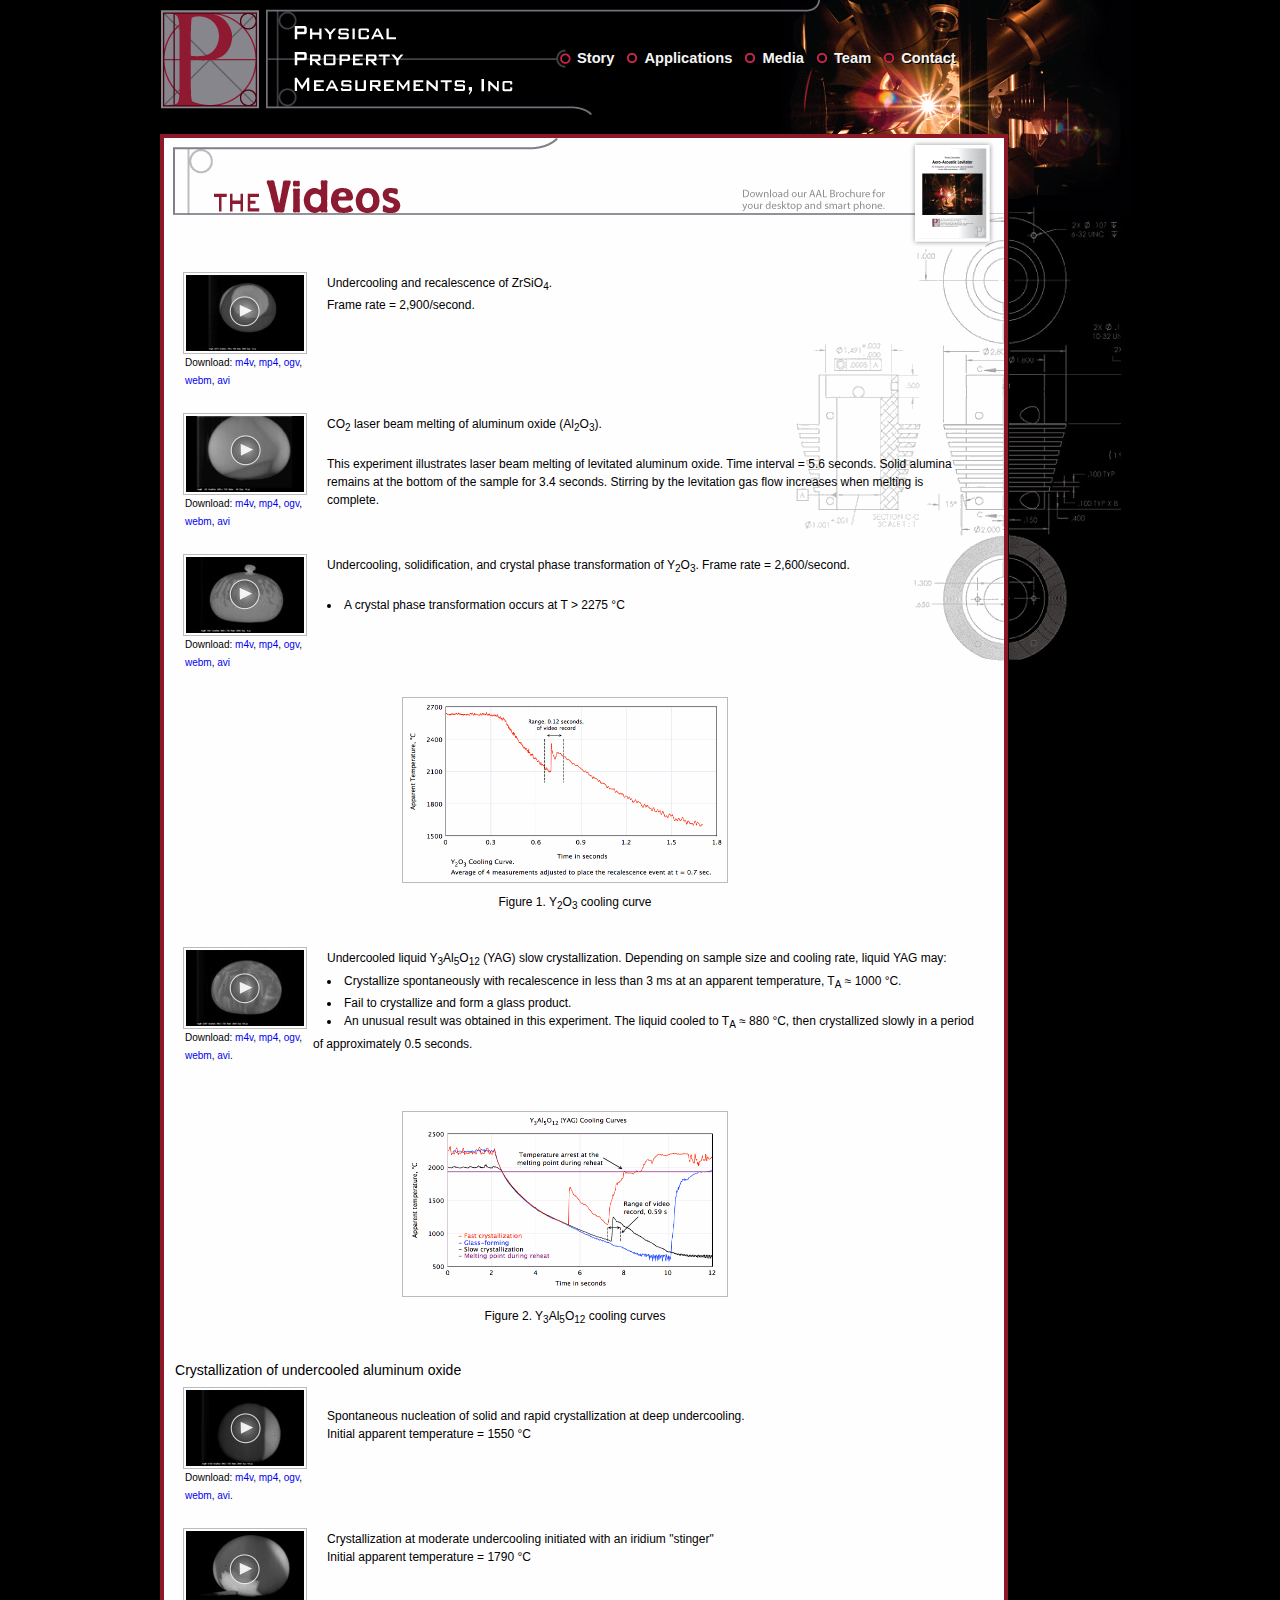
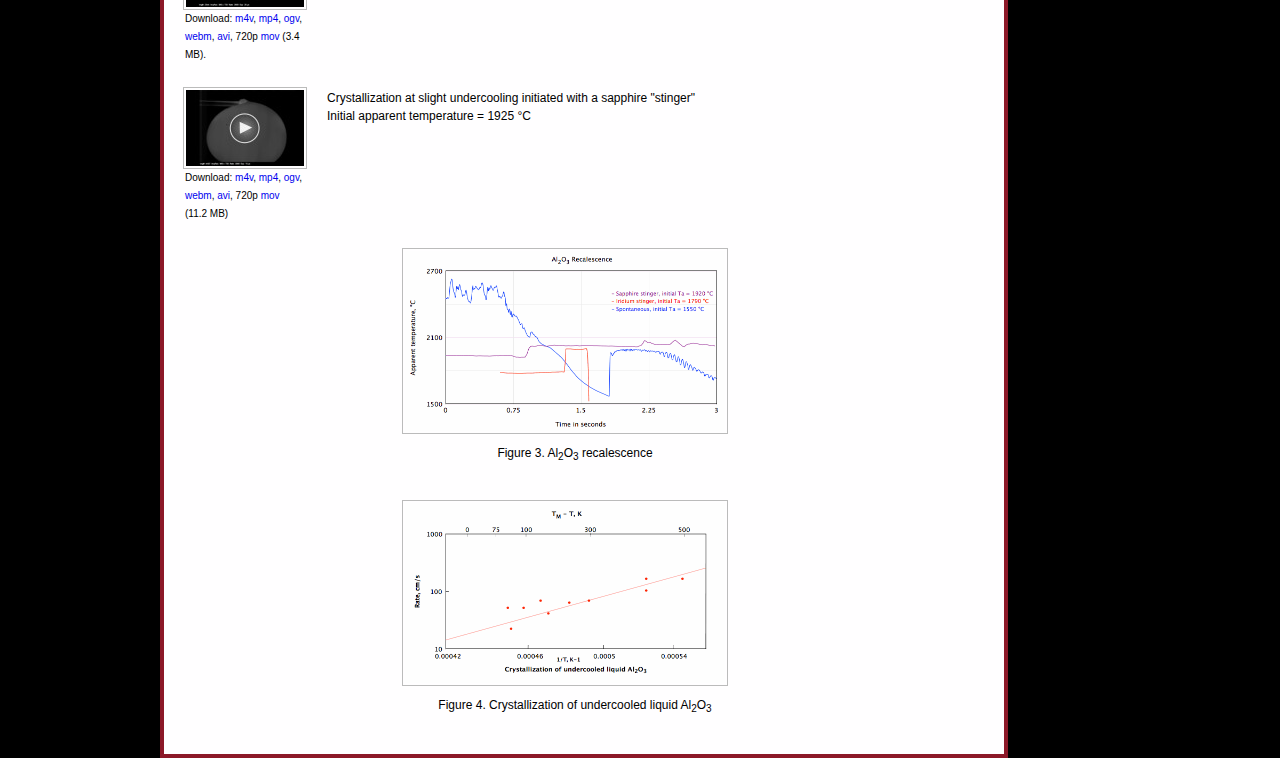
<file: videos.html>
<!DOCTYPE html>
<html>
<head>
<meta charset="utf-8">
<meta http-equiv="Content-Type" content="text/html; charset=UTF-8">
<meta name="author" content="Jeff Sickel, Corpus Callosum Corpoation">
<meta name="robots" content="all">
<meta name="keywords" content="levitation, containerless materials processing, high temperature melts, aero-acoustic levitator">
<title>Levitation of Superheated Materials Videos - Physical Property Measurements: Videos</title>
<!-- <meta http-equiv="X-UA-Compatible" content="IE=EmulateIE7, IE=9">-->
<link rel="stylesheet" href="css/style.css" type="text/css" media="all" />
<link rel="stylesheet" href="css/content.css" type="text/css" media="all" />
<link rel="stylesheet" href="css/stylefb.css" type="text/css" media="screen" />
<link rel="icon" type="image/x-icon" href="favicon.ico">
<script type="text/javascript" src="js/jquery-1.6.1.min.js"></script>
<script type="text/javascript" src="js/fancybox-1.3.4/jquery.easing-1.3.pack.js"></script>
<script type="text/javascript" src="js/fancybox-1.3.4/jquery.mousewheel-3.0.4.pack.js"></script>

<script type="text/javascript" src="js/fancybox-1.3.4/jquery.fancybox-1.3.4.js"></script>
    <link rel="stylesheet" type="text/css" href="js/fancybox-1.3.4/jquery.fancybox-1.3.4.css" media="screen" />
<script type="text/javascript" src="js/modernizr-1.7.min.js"></script>
<script type="text/javascript" src="js/web.js"></script>
<script src="/js/ga.js" type="text/javascript"></script>
</head>
<body class="inter">
<div class="wrapper">
<header>
<div class="header">
<div class="logo fl">
<h1><span>Physical Property Measurements</span><a href="index.html"><img src="img/ppm_logo.png" alt="" title="PPM"/></a><img src="img/navframe.png" /></h1>
</div>
<div class="menu fl">
<ul id="nav" class="menu fr" role="navigation">
	<li class="nl"><a title="Story" href="story.html">Story</a></li>
	<li><a title="Applications" href="apps.html">Applications</a></li>
	<li class="subdec"><a title="Media" href="#">Media</a>
		<ul>
		<li><a title="Media > Documents" href="docs.html">Documents</a></li>
		<li><a title="Media > Images" href="images.html">Images</a></li>
		<li><a title="Media > Videos" href="videos.html">Videos</a></li>
		</ul>
	</li>
	<li class="subdec"><a class="hunder" title="Team" href="team.html">Team</a>
		<ul>
		<li><a title="Team > Credits" href="credits.html">Credits</a>
		</li>
		</ul>
	</li>
	<li><a title="Contact" href="contact.html">Contact</a></li>
</ul>
</div>
</div>
</header>

<article>
<div class="content">
<div class="tframe">
<div class="tlineart fl"><img id="title" src="img/videos.png" alt="AAL Sample Study Videos"/></div>
<div class="tbrochure fr"><a href="docs/aal_brochure.pdf"><img src="img/pdf_doc_icon.png" alt="AAL Brochure" title="AAL Brochure"/></a></div>
<div class="detail fancy fl">
	
	<div id="videos">
	
	<div class="rule"></div>
	<div class="video-link">
	<a class="video" href="movies/ZrSiO4_Rec/ZrSiO4.jpg" title="Undercooling and recalescence of ZrSiO&lt;sub&gt;4&lt;/sub&gt;">
	<img src="movies/ZrSiO4_Rec/thumb_ZrSiO4.jpg" alt="ZrSiO4 recalescence"/>
	</a>
	<div class="downloads">
		<a href="movies/ZrSiO4_Rec/ZrSiO4.m4v">m4v</a>,
		<a href="movies/ZrSiO4_Rec/ZrSiO4.mp4">mp4</a>,
		<a href="movies/ZrSiO4_Rec/ZrSiO4.ogv">ogv</a>,
		<a href="movies/ZrSiO4_Rec/ZrSiO4.webm">webm</a>,
		<a href="movies/ZrSiO4_Rec/ZrSiO4.avi">avi</a>
		<!-- , source <a href="movies/ZrSiO4_Rec/ZrSiO4_rec.mov">mov</a> (248.9 MB)-->
	</div>
	<div class="desc">
	Undercooling and recalescence of ZrSiO<sub>4</sub>.<br/>Frame rate = 2,900/second.
	</div>
	</div>

	
	<div class="video-link">
	<a class="video" href="movies/Melting_Al2O3/Melting_Al2O3.jpg" title="CO2 laser beam melting of aluminum oxide (Al2O3)">
	<img alt="Melting Al2O3" src="movies/Melting_Al2O3/thumb_Melting_Al2O3.jpg"/></a>
	<div class="downloads">
	<a href="movies/Melting_Al2O3/Melting_Al2O3.m4v">m4v</a>,
	<a href="movies/Melting_Al2O3/Melting_Al2O3.mp4">mp4</a>,
	<a href="movies/Melting_Al2O3/Melting_Al2O3.ogv">ogv</a>,
	<a href="movies/Melting_Al2O3/Melting_Al2O3.webm">webm</a>,
	<a href="movies/Melting_Al2O3/Melting_Al2O3.avi">avi</a>
	<!--,
	source <a href="movies/Melting_Al2O3/Melting_Al2O3.mov">mov</a> (338.5 MB)-->
	</div>
	<div class="desc">
	CO<sub>2</sub> laser beam melting of aluminum oxide (Al<sub>2</sub>O<sub>3</sub>).<br/><br/>
	This experiment illustrates laser beam melting of levitated aluminum oxide.
	Time interval = 5.6 seconds.
	Solid alumina remains at the bottom of the sample for 3.4 seconds.
	Stirring by the levitation gas flow increases when melting is complete.
	</div>
	</div>
	
	<div class="video-link">
	<a class="video" href="movies/Y2O3_transformation/Y2O3_trans.jpg" title="Undercooling, solidification, and crystal phase transformation of Y2O3">
	<img src="movies/Y2O3_transformation/thumb_Y2O3_trans.jpg" alt="Y2O3 transformation"/></a>
	<div class="downloads">
	<a href="movies/Y2O3_transformation/Y2O3_trans.m4v">m4v</a>,
	<a href="movies/Y2O3_transformation/Y2O3_trans.mp4">mp4</a>,
	<a href="movies/Y2O3_transformation/Y2O3_trans.ogv">ogv</a>,
	<a href="movies/Y2O3_transformation/Y2O3_trans.webm">webm</a>,
	<a href="movies/Y2O3_transformation/Y2O3_trans.avi">avi</a><!--,
	source <a href="movies/Y2O3_transformation/Y2O3_rec_trans.mov">mov</a> (231.5 MB)-->
	</div>
	<div class="desc">
	Undercooling, solidification, and crystal phase transformation of Y<sub>2</sub>O<sub>3</sub>.
	Frame rate = 2,600/second.<br/><br/>
	<ul>
	<li>A crystal phase transformation occurs at T > 2275 °C</li>
	</ul>
	</div>
	</div>

	<figure>
	<a class="example4" href="movies/Y2O3_transformation/Y2O3_summary.png">
	<img width="320" height="180" alt="Y2O3 Summary" src="movies/Y2O3_transformation/Y2O3_summary.png"/></a>
	<figcaption>Y<sub>2</sub>O<sub>3</sub> cooling curve</figcaption>
	</figure>

	<div class="video-link">
	<a class="video" href="movies/YAG_Slow/YAG_Slow.jpg" title="Undercooled liquid Y3Al5O12 (YAG) slow crystallization">
	<img src="movies/YAG_Slow/thumb_YAG_Slow.jpg" alt="YAG slow crystallization"/></a>
	<div class="downloads">
	<a href="movies/YAG_Slow/YAG_Slow.m4v">m4v</a>,
	<a href="movies/YAG_Slow/YAG_Slow.mp4">mp4</a>,
	<a href="movies/YAG_Slow/YAG_Slow.ogv">ogv</a>,
	<a href="movies/YAG_Slow/YAG_Slow.webm">webm</a>,
	<a href="movies/YAG_Slow/YAG_Slow.avi">avi</a><!--,
	720p <a href="movies/YAG_Slow/YAG_Slow.mov">mov</a> (54.4 MB)-->.<br/>
	</div>
	<div class="desc">
	Undercooled liquid Y<sub>3</sub>Al<sub>5</sub>O<sub>12</sub> (YAG) slow
	crystallization. Depending on sample size and cooling rate, liquid YAG may:
	<ul>
	<li>Crystallize spontaneously with recalescence in less than 3 ms at an apparent temperature, T<sub>A</sub> ≈ 1000 °C.</li>
	<li>Fail to crystallize and form a glass product.</li>
	<li>An unusual result was obtained in this experiment.  The liquid cooled to T<sub>A</sub> ≈ 880 °C, then crystallized slowly in a period of approximately 0.5 seconds.</li>
	</ul>
	</div>
	</div>
	
	<figure>
	<a class="example4" href="movies/YAG_Slow/YAG_summary.png">
	<img width="320" height="180" alt="YAG Summary" src="movies/YAG_Slow/YAG_summary.png"/></a>
	<figcaption>Y<sub>3</sub>Al<sub>5</sub>O<sub>12</sub> cooling curves</figcaption>
	</figure>

	<h3>Crystallization of undercooled aluminum oxide</h3>
	<div class="video-link">
	<a class="video" href="movies/Al2O3_deep/Al2O3_deep.jpg" title="Spontaneous nucleation of solid and rapid crystallization at deep undercooling">
	<img src="movies/Al2O3_deep/thumb_Al2O3_deep.jpg" alt="Al2O3 spontaneous crystallization"/></a><br/>
	<div class="downloads">
	<a href="movies/Al2O3_deep/Al2O3_deep.m4v">m4v</a>,
	<a href="movies/Al2O3_deep/Al2O3_deep.mp4">mp4</a>,
	<a href="movies/Al2O3_deep/Al2O3_deep.ogv">ogv</a>,
	<a href="movies/Al2O3_deep/Al2O3_deep.webm">webm</a>,
	<a href="movies/Al2O3_deep/Al2O3_deep.avi">avi</a>.
	</div>
	<div class="desc">
	Spontaneous nucleation of solid and rapid crystallization at deep undercooling.<br/>
	Initial apparent temperature = 1550 °C
	</div>
	</div>
		
	<div class="video-link">
	<a class="video" href="movies/Al2O3_iridium/Al2O3_irsting.jpg" title="Crystallization at moderate undercooling initiated with an iridium 'stinger'">
	<img src="movies/Al2O3_iridium/thumb_Al2O3_irsting.jpg" alt="Al2O3 iridium stinger"/></a>
	<div class="downloads">
	<a href="movies/Al2O3_iridium/Al2O3_irsting.m4v">m4v</a>,
	<a href="movies/Al2O3_iridium/Al2O3_irsting.mp4">mp4</a>,
	<a href="movies/Al2O3_iridium/Al2O3_irsting.ogv">ogv</a>,
	<a href="movies/Al2O3_iridium/Al2O3_irsting.webm">webm</a>,
	<a href="movies/Al2O3_iridium/Al2O3_irsting.avi">avi</a>,
	720p <a href="movies/Al2O3_iridium/Al2O3_irsting-720p.mov">mov</a> (3.4 MB).
	</div>
	<div class="desc">
	Crystallization at moderate undercooling initiated with an iridium "stinger"<br/>
	Initial apparent temperature = 1790 °C
	</div>
	</div>

	<div class="video-link">
	<a class="video" href="movies/Al2O3_sapphire/Al2O3_ssting.jpg" title="Crystallization at slight undercooling initiated with a sapphire 'stinger'">
	<img src="movies/Al2O3_sapphire/thumb_Al2O3_ssting.jpg" alt="Al2O3 sapphire stinger"/></a>
	<div class="downloads">
	<a href="movies/Al2O3_sapphire/Al2O3_ssting.m4v">m4v</a>,
	<a href="movies/Al2O3_sapphire/Al2O3_ssting.mp4">mp4</a>,
	<a href="movies/Al2O3_sapphire/Al2O3_ssting.ogv">ogv</a>,
	<a href="movies/Al2O3_sapphire/Al2O3_ssting.webm">webm</a>,
	<a href="movies/Al2O3_sapphire/Al2O3_ssting.avi">avi</a>,
	720p <a href="movies/Al2O3_sapphire/Al2O3_ssting-720p.mov">mov</a> (11.2 MB)
	</div>
	<div class="desc">
	Crystallization at slight undercooling initiated with a sapphire "stinger"<br/>
	Initial apparent temperature = 1925 °C
	</div>
	</div>

	<figure>
	<a class="example4" href="images/Al2O3_curves.png">
	<img width="320" height="180" alt="Al2O3 Summary" src="images/Al2O3_curves.png"/></a>
	<figcaption>Al<sub>2</sub>O<sub>3</sub> recalescence</figcaption>
	</figure>
	
	<figure>
	<a class="example4" href="images/Al2O3_cryst.png">
	<img width="320" height="180" alt="Al2O3 crystallization" src="images/Al2O3_cryst.png"/></a>
	<figcaption>Crystallization of undercooled liquid Al<sub>2</sub>O<sub>3</sub></figcaption>
	</figure>

	</div>
</div>
</div>
</div>
</article>

<footer>
<div class="footer">
<div class="copyright">
<span>&copy; 2011 Physical Property Measurements, Inc.  Evanston, IL</span>
</div>
</div>
</footer>

</div>

</body>
</html>
</file>
<file: css/style.css>
@charset "UTF-8";

/*
Theme: Physical Property Measurements
Theme URI: http://www.corpus-callosum.com/
Description: Custom theme for Physical Property Measurements, Inc.
Author: Jeff Sickel
 */

/* RESET */
html,body,div,ul,ol,li,dl,dt,dd,h1,h2,h3,h4,h5,h6,pre,form,p,blockquote,fieldset,input,abbr,article,aside,command,details,figcaption,figure,footer,header,hgroup,mark,meter,nav,output,progress,section,summary,time { margin: 0; padding: 0; }
h1,h2,h3,h4,h5,h6,pre,code,address,caption,cite,code,em,strong,th,figcaption { font-weight: normal; font-style: normal; }
fieldset,iframe { border: none; }
caption,th { text-align: left; }
table { border-collapse: collapse; border-spacing: 0; }
article,aside,footer,header,hgroup,nav,section,figure,figcaption { display: block; }

/* LAYOUT */
html { height: 100%; overflow: auto; display: block; width: 100%;}

/* TYPE */
body { font: 12px/18px "Lucida Grande", Lucida, Verdana, sans-serif; background-color: black; color: #333; -webkit-font-smoothing: antialiased;
	counter-reset: figno;
}

a {
	text-decoration: none;
}

body.home {
	margin: 0 auto;
	background: black url(../img/splash.jpg) no-repeat fixed center center;
    -moz-background-size: cover;
    background-size:  cover;
}

img {
	border: none;
}

sup {
	font-size: 7pt;
}

.footer {
	position: fixed;
	height: 16px;
	bottom: 0;
	padding-top: 5px;
	padding-bottom: 5px;
	background: silver;
	background: rgba(51,51,51,0.5);
	left: 0;
	width: 100%;
	display: none;
}

.footer .copyright {
	float: left;
}

.footer .copyright span {
	font-family: Helvetica, Arial, sans-serif;
	font-size: 11px;
	color: #999999;
	padding-left: 5px;
	padding-right: 6px;
}

/* base menu nav styles */
.menu { position:relative; display:block; z-index:9998;
	-khtml-border-radius:4px; -ms-border-radius:4px; -o-border-radius:4px; -moz-border-radius:4px; -webkit-border-radius:4px; border-radius:4px;
	line-height: 18px;
	font-size: 11px;
}

.menu #nav { position:relative; zoom:1; z-index:3;
	left: 417px;
	top: -67px;
}

.menu #nav ul {
	position: relative;
	margin: 0 auto;
}

.menu #nav li {
	font-size: 11pt;
	list-style-image: url(../img/red_nav.gif);
	list-style-position: outside;
	float: left;
	padding-right: 6px;
	margin-right: 24px;
	margin-left: 0;
}

.menu ul#nav li.nl {
	list-style-image: none;
	list-style-type: none;
}

.menu #nav li a {
	color: whitesmoke;
	font-weight: bold;
	text-shadow: black 1px 1px 0;
}

.menu #nav li a:hover {
	color: #fefffb;
	text-decoration: underline;
}

.menu #nav li.subdec a:hover {
	color: #fefffb;
	text-decoration: none;
}

#nav li.subdec a.hunder:hover {
	text-decoration: underline;
}

.menu #nav li ul {
	display: none;
	position: absolute;
	width: 100px;
	top: 0;
	left: 0;
	margin-left: 0px;
}

.menu #nav li.subdec ul li a:hover {
	color: #fefffb;
	text-decoration: underline;
}

.menu #nav li.subdec ul li {
	list-style-position: inside;
	list-style-image: url(../img/red_nav_sub.png);
	list-style-type: disc;
	width: 20em;
}

.menu #nav li>ul {
	top: auto;
	left: auto;
}

.menu #nav li:hover ul, #nav li.over ul {
	display: block;
	clear: left;
}

.thumb ul#thumbnav {
	display: block;
	position: relative;
	margin: auto;
}

.thumb ul#thumbnav li {
	list-style-type: none;
	display: block;
	position: relative;
}

.thumb ul#thumbnav li {
	background-image: url(../img/home_vert_thumb.png);
	width: 107px;
	display: block;
	position: relative;
	top: -5px;
	height: 56px;
	padding-top: 2px;
	padding-bottom: 2px;
}

.thumb ul#thumbnav li img {
	position: relative;
	display: block;
	left: 14px;
	top: 2px;
}

.thumb #tbot {
	display: block;
	position: relative;
	top: -5px;
}

ul#thumbnav li span {
	display: none;
}

.thumb ul#thumbnav li:hover span {
	display: block;
	background-color: silver;
	background-color: rgba(255,255,255,0.5);
	height: auto;
	width: 220px;
	color: black;
	overflow: auto;
	padding: 2px;
	position: absolute;
	left: 94px;
	top: -6px;
	border-left-width: 6px;
	border-left-style: hidden;
	z-index: 1;
	border-top-style: solid;
	border-bottom-style: solid;
	border-right-style: solid;
	border-top-width: thin;
	border-right-width: thin;
	border-bottom-width: thin;
	font-size: 9pt;
	font-weight: bold;
}

ul#thumbnav li img.preview {
	display: none;	
}

ul#thumbnav li:hover img.preview {
	width: 80px;
	height: 64px;
	position: absolute;
	top: -6px;
	display: block;
	z-index: 1;
	left: 6px;
	border-top-style: dotted;
	border-bottom-style: dotted;
	border-left-style: dotted;
	border-left-width: thin;
	border-bottom-width: thin;
	border-top-width: thin;
}

ul#thumbnav li:hover a {
	color: #fffcd6;
}

@media only screen and (max-device-width:768px) {
	.menu { z-index:1; }
}

/* PRINT */
@media print {
	body, .wrapper, .content, .menu { color: #000 !important; }
	a, a:link, a:visited { color: #000 !important; text-decoration:none !important; }
	#tabs, #globalfooter, #directorynav, .noprint, .hide { display: none !important; }
	.wrapper a.pdf, .wrapper a.html, .wrapper a.qt, .wrapper a.ical, .wrapper a.dl, .wrapper a.dmg, .wrapper a.zip, .wrapper a.keynote, .wrapper a.audio { padding-left: 0 !important; background-image: none !important; }
	.tlineart { background-image: url(../img/inter_frame.png); }
}

/* iPhone */
@media screen and (max-device-width: 480px) { html { -webkit-text-size-adjust: none; } }
</file>
<file: css/content.css>
.fl, .new-col{float:left;}
.fr{float:right;}

.clear { clear: both; }
.clearer { clear: both; display: block; margin: 0; padding: 0; height: 0; line-height: 1px; font-size: 1px; }

.nl { list-style-image: none; }

.sc { font-variant: small-caps; }

.wrapper{ min-width: 980px; max-width: 1100px; width: 980px; margin: 0 auto; height: 100%; min-height: 580px;
}

.inter .wrapper {
	background: url(../img/ppm_interior_framegraphic.jpg) no-repeat right top;
}

.header{height: 115px; padding-top: 0; width: 960px; margin: 0 auto auto; z-index: 20; position: relative;
}

.logo{}
.logo h1 span{display: none;}

.content{
	width: 960px;
	margin: 0 auto;
	z-index: 20;
	position: relative;
	padding-top: 6px;
	height: auto;
}

.thumb {
	position: fixed;
	display: block;
	width: 108px;
	height: auto;
}

.trademark {
	color: white;
	width: 420px;
	height: 200px;
	display: block;
	position: relative;
	float: right;
	right: 136px;
	background: url(../img/levitate_tm.png) no-repeat;
	top: 370px;
}

.trademark span {
	display: none;
}

.tframe {
	width: 840px;
	min-height: 460px;
	color: black;
	position: relative;
	display: block;
	border: 4.0px solid #8c1828;
	overflow: auto;
	background: #fffeff url(../img/positive_schematic.png) no-repeat right 66px;
}

.tlineart {
	display: block;
	left: 8px;
	background: url(../img/inter_frame.png) no-repeat;
	width: 813px;
	height: 111px;
	top: 0;
	position: relative;
	clear: both;
}

.tlineart img#title {
	display: block;
	position: relative;
	left: 40px;
	top: 35px;
}

.tbrochure {
	display: block;
	position: absolute;
	top: 0;
	right: 8px;
}

.tiframe {
	width: 840px;
	min-height: 1187px;
	color: black;
	position: relative;
	display: block;
	border: 4.0px solid #8c1828;
	overflow: auto;
	background: url(../img/iback_schematics.png) no-repeat right 0 #fffeff;
}

.detail {
	padding: 11px;
}

.scol {
	width: 720px;
	padding-bottom: 20px;
	clear: both;
	left: 20px;
	position: relative;
	display: block;
}

.scol span {
	padding-top: 11pt;
	display: block;
}

.scol span ol {
	position: relative;
	display: block;
	padding-left: 20px;
}

.col {
	width: 340px;
	display: block;
	position: relative;
}

.col h1 {
	text-align: center;
}
.col h2 {
	font-size: 12pt;
}

.col img {
	position: relative;
	display: block;
	text-align: center;
	margin: auto;
}

.col.fl {
	left: 20px;
	clear: both;
}

.col.fr {
	right: 80px;
}

.col span {
	padding-top: 11pt;
	display: block;
	position: relative;
}

.col span ul {
	position: relative;
	display: block;
	padding-left: 16pt;
}

.bio {
	padding-bottom: 12pt;
	display: inline-block;
	position: relative;
	left: 15px;
}

.bcol {
	width: 515px;
	display: block;
	position: relative;
	padding-left: 5px;
	padding-right: 20px;
}

.bcol h2 {
	padding-bottom: 10px;
}

.bcol span {
	display: block;
}

.headshot {
	padding-left: 10px;
	top: 20px;
	padding-right: 10px;
	position: relative;
}

.headshot img {
	width: auto;
	height: auto;
}

.app {
	display: inline-block;
	left: 32px;
	width: 700px;
	clear: both;
	position: relative;
	padding-bottom: 20px;
}

.app img {
	float: left;
	padding-right: 20px;
	width: 140px;
	height: 140px;
}

.info {
	float: none;
}

.idetail {
	width: 720px;
	margin-left: 54px;
	margin-top: 48px;
}

.idetail h3 {
	padding-bottom: 10px;
}

.bpad {
	padding-bottom: 54px;
}

.grow {
	background: url(../img/fgradient_720.png) no-repeat;
	height: 113px;
	width: 720px;
	position: relative;
	display: block;
	overflow: hidden;
}

.heads {
	position: relative;
	padding-right: 20px;
	top: 5px;
	left: 10px;
	margin-left: 54px;
	margin-top: 2px;
}

.heads img {
	border: 1px solid white;
	margin-right: 20px;
}

.heads ul {
	display: block;
	position: relative;
	margin-left: -33px;
}

.heads ul li {
	list-style-type: none;
	display: block;
	position: relative;
}

.heads ul li span {
	display: none;
}

.heads li:hover span {
	display: block;
	background-color: silver;
	background-color: rgba(255, 255, 255, 0.9);
	height: auto;
	color: black;
	padding: 2px;
	position: absolute;
	border-left-style: dotted;
	z-index: 1;
	border-top-style: solid;
	border-bottom-style: solid;
	border-right-style: solid;
	border-top-width: thin;
	border-right-width: thin;
	border-bottom-width: thin;
	font-size: 9pt;
	left: 100px;
	top: 0;
	width: 200px;
	border-left-width: 1px;
}

.montage ul {
	position: relative;
	padding-top: 5px;
}

.montage ul li {
	list-style-type: none;
	float: left;
	list-style-position: inside;
	display: block;
	position: relative;
	padding-right: 20;
}

.montage ul li img {
	border: 1px solid #BBB;
	padding: 2px;
	margin: 10px 20px 10px 0;
	vertical-align: top;	
}

.montage img.preview {
	display: none;	
}

.montage li:hover img.preview {
	height: auto;
	width: auto;
	position: absolute;
	display: block;
	z-index: 1;
	border-top-style: dotted;
	border-bottom-style: dotted;
	border-left-style: dotted;
	border-left-width: thin;
	border-bottom-width: thin;
	border-top-width: thin;
	top: -12px;
	left: -12px;
}

.montage table.images ul li:hover img.preview {
	height: auto;
	width: auto;
	position: absolute;
	display: block;
	z-index: 1;
	border-top-style: dotted;
	border-bottom-style: dotted;
	border-left-style: dotted;
	border-left-width: thin;
	border-bottom-width: thin;
	border-top-width: thin;
	top: -4px;
	left: -4px;
}

.heads ul li:hover a {
	color: navy;
}

.montage table.images ul {
	position: relative;
	display: block;
	padding-left: 0;
	padding-top: 5px;
	margin-bottom: 0;
}

table.images {
	position: relative;
	top: -28px;
	left: -7px;
}

table.images ul li img {
	border: 1px solid #BBB;
	padding: 2px;
	vertical-align: top;
	margin: 0 20px 0 0;
}

table.images ul li img.last {
	margin: 0;
}
</file>
<file: css/s.css>
/* Web form styles */

input[type='text'],
input[type='textarea'],
textarea {
	-moz-border-radius: 3px;
	-webkit-border-radius: 3px;
	border-radius: 3px;
	border: 1px solid #ccc;
	font-size: inherit;
	color: inherit;
	padding: 3px;
}

ul li input {
	padding-left: .25pt;
}

fieldset {
	-moz-border-radius: 5px;
	-webkit-border-radius: 5px;
	border-radius: 5px;
	border: 1px solid #ccc;
	background: #F5F5F5;
	margin: 0 auto 18px;
	padding: 9px 18px;
	width: 80%;
}

.mkform {
	padding-top: 12pt;
	width: 540px;
}

.mkform ul, .mkform li {
	list-style: none;
	margin: 0 0 18px;
}

.mkform li {
	margin: 0;
	padding: 5px;
}

.mkform label {
	display: inline-block;
	text-align: left;
	width: 30%;
	font-weight: bold;
}

.mkform input {
	width: 280px;
}

.mkform textarea {
	vertical-align: middle;
	text-align: left;
}

#emailus h2 {
	color: #930f04;
	font-size: 12pt;
	font-weight: bold;
	line-height: 14pt;
	margin-bottom: 12pt;
}

.error {
	color: #EC2919;
	font-size: 10pt;
}

.error span {
	font-size: 10pt;
}

#mkformsubmit {
	width: auto;
}
</file>
<file: css/bib.css>
/* References/bibliography styles */

.bib {
	padding-top: 1em;
	width: 580px;
	color: #222;
}

.title {
	font-weight: bold;
	color: black;
	font-size: 10pt;
}

.citation {
	padding-top: 1em;
}

.paper {
	padding-bottom: 1em;
}

.paper.fl {
	float: left;
	padding-left: 3em;
}

.abstract {
	padding-right: 1em;
	padding-left: 1em;
	padding-bottom: 1.5em;
}

.abstract h2 {
	font-variant: small-caps;
	font-size: 11pt;
	margin-bottom: 5pt;
}

.scol {
	padding-bottom: 1em;
}
</file>
<file: css/stylefb.css>
.fancy {
	width: 800px;
}

.fancy h3 {
	padding-top: 8px;
}

.fancy hr {
	border: none;
	height: 1px; line-height: 1px;
	background: #E5E5E5;
	margin-bottom: 20px;
	padding: 0;
}

.fancy p {
	text-align: left;
	margin-left: 20px;
}

.fancy a img {
	border: 1px solid #BBB;
	padding: 2px;
	margin: 10px 20px 10px 0;
	vertical-align: top;
}

.fancy a img.last {
	margin-right: 0;	
}

.fancy ul {
	margin-bottom: 24px;
	padding-left: 30px;
}

figcaption:before {
	content:  "Figure " counter(figno) ". ";
}

figure {
	counter-increment: figno;
	text-align: center;
	padding-bottom: 2em;
	clear: both;
}

figcaption {
	display: block;
	text-align: center;
}

#fancybox-title-inside span{
	font-size: smaller;
}

.middle-vertical {
	vertical-align: middle;
	margin-right: 20px;
}

.pixel-tweak {
	/* Without this, the <video> elements are somehow positioned a pixel or two differently than the <img>'s. */
	margin-top: 0px;
}

div#videos {
	display: block;
}

#videos .rule {
	width:310px;
	margin: -18px 0 21px 78px;	
	border: none;
	height: 1px; line-height: 1px;
	background: #E5E5E5;
}

/* Video section */
div.video-link {
	clear: both;
	padding-bottom: 2em;
}

div.desc {
	padding-top: 10px;
	text-align: left;
}

a.video img {
	float: left;
	clear: none;
	margin-bottom: 0;
	margin-top: 8px;
	margin-left: 8px;
}

div.downloads:before {
	content:  "Download:";	
}

div.downloads {
	font-size: smaller;
	width: 118px;
	padding-bottom: 15px;
	padding-left: 10px;
	padding-right: 10px;
	clear: left;
	float: left;
}

#videos div.video-link div.desc ul li {
	list-style-type: disc;
	list-style-position: inside;
}
</file>
